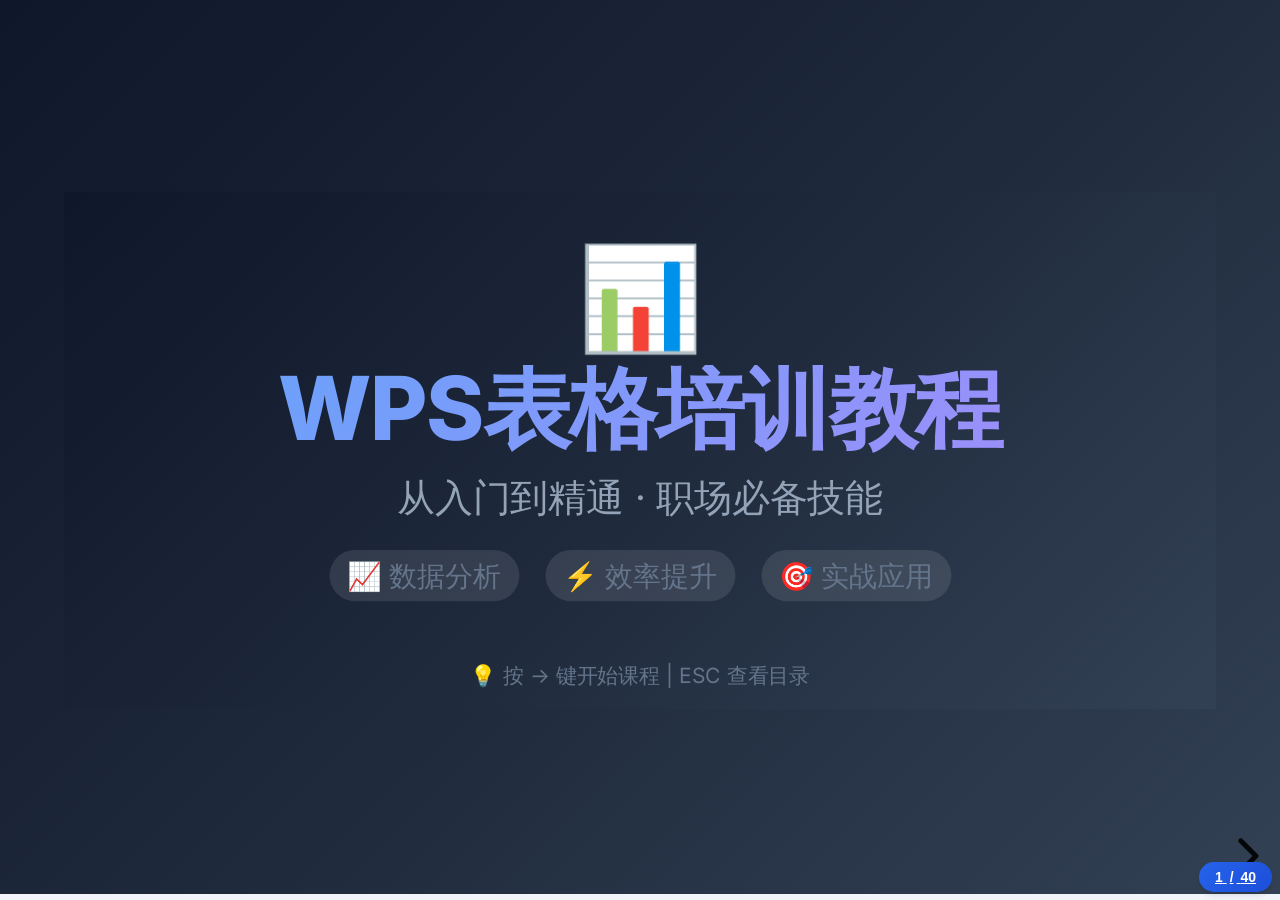
<file: index.html>
<!DOCTYPE html>
<html lang="zh-CN">
<head>
    <meta charset="UTF-8">
    <meta name="viewport" content="width=device-width, initial-scale=1.0">
    <title>WPS表格从入门到精通 | 专业培训教程</title>
    <link rel="stylesheet" href="lib/fonts/fonts.css">
    <link rel="stylesheet" href="lib/reveal.js/reveal.css">
    <link rel="stylesheet" href="css/custom.css">
    <link rel="stylesheet" href="lib/highlight.js/default.min.css">
</head>
<body>
    <div class="reveal">
        <div class="slides">
            
            <!-- 封面 -->
            <section class="cover-slide" data-background="linear-gradient(135deg, #0F172A 0%, #1E293B 50%, #334155 100%)">
                <div style="margin-top: 60px;">
                    <div style="font-size: 4em; margin-bottom: 20px;">📊</div>
                    <h1>WPS表格培训教程</h1>
                    <h3>从入门到精通 · 职场必备技能</h3>
                    <p style="margin-top: 40px; font-size: 1.1em;">
                        <span style="background: rgba(255,255,255,0.1); padding: 10px 20px; border-radius: 30px; margin: 0 10px;">📈 数据分析</span>
                        <span style="background: rgba(255,255,255,0.1); padding: 10px 20px; border-radius: 30px; margin: 0 10px;">⚡ 效率提升</span>
                        <span style="background: rgba(255,255,255,0.1); padding: 10px 20px; border-radius: 30px; margin: 0 10px;">🎯 实战应用</span>
                    </p>
                    <p style="margin-top: 60px; color: #64748B;">
                        <small>💡 按 → 键开始课程 | ESC 查看目录</small>
                    </p>
                </div>
            </section>

            <!-- 课程导航 -->
            <section>
                <h2>📚 课程大纲</h2>
                <div style="display: grid; grid-template-columns: 1fr 1fr; gap: 20px; margin-top: 30px;">
                    <div class="exercise-card" style="margin: 0;">
                        <div style="display: flex; align-items: center; gap: 15px;">
                            <div style="width: 50px; height: 50px; background: var(--primary-gradient); border-radius: 12px; display: flex; align-items: center; justify-content: center; color: white; font-size: 1.5em; font-weight: 700;">01</div>
                            <div>
                                <h4 style="margin: 0; color: var(--text-primary);">常用公式讲解</h4>
                                <p style="margin: 5px 0 0 0; font-size: 0.85em; color: var(--text-secondary);">SUM、IF、VLOOKUP等核心函数</p>
                            </div>
                        </div>
                    </div>
                    <div class="exercise-card" style="margin: 0;">
                        <div style="display: flex; align-items: center; gap: 15px;">
                            <div style="width: 50px; height: 50px; background: var(--success-gradient); border-radius: 12px; display: flex; align-items: center; justify-content: center; color: white; font-size: 1.5em; font-weight: 700;">02</div>
                            <div>
                                <h4 style="margin: 0; color: var(--text-primary);">数组应用</h4>
                                <p style="margin: 5px 0 0 0; font-size: 0.85em; color: var(--text-secondary);">高级计算与数据处理</p>
                            </div>
                        </div>
                    </div>
                    <div class="exercise-card" style="margin: 0;">
                        <div style="display: flex; align-items: center; gap: 15px;">
                            <div style="width: 50px; height: 50px; background: var(--accent-gradient); border-radius: 12px; display: flex; align-items: center; justify-content: center; color: white; font-size: 1.5em; font-weight: 700;">03</div>
                            <div>
                                <h4 style="margin: 0; color: var(--text-primary);">快捷键大全</h4>
                                <p style="margin: 5px 0 0 0; font-size: 0.85em; color: var(--text-secondary);">提升10倍工作效率</p>
                            </div>
                        </div>
                    </div>
                    <div class="exercise-card" style="margin: 0;">
                        <div style="display: flex; align-items: center; gap: 15px;">
                            <div style="width: 50px; height: 50px; background: linear-gradient(135deg, #8B5CF6 0%, #7C3AED 100%); border-radius: 12px; display: flex; align-items: center; justify-content: center; color: white; font-size: 1.5em; font-weight: 700;">04</div>
                            <div>
                                <h4 style="margin: 0; color: var(--text-primary);">进阶技巧</h4>
                                <p style="margin: 5px 0 0 0; font-size: 0.85em; color: var(--text-secondary);">数据透视、条件格式、分列、导入数据</p>
                            </div>
                        </div>
                    </div>
                </div>
                <div class="exercise-card" style="margin-top: 20px;">
                    <div style="display: flex; align-items: center; gap: 15px;">
                        <div style="width: 50px; height: 50px; background: linear-gradient(135deg, #EC4899 0%, #DB2777 100%); border-radius: 12px; display: flex; align-items: center; justify-content: center; color: white; font-size: 1.5em; font-weight: 700;">05</div>
                        <div>
                            <h4 style="margin: 0; color: var(--text-primary);">实战练习</h4>
                            <p style="margin: 5px 0 0 0; font-size: 0.85em; color: var(--text-secondary);">7个基础/高级案例 + 人力资源综合实战（140人数据分析）</p>
                        </div>
                    </div>
                </div>
            </section>

            <!-- Excel图灵完备性介绍 -->
            <section>
                <h2>🧠 Excel 的无限可能</h2>
                <div style="display: grid; grid-template-columns: 1fr 1fr; gap: 30px; margin-top: 30px;">
                    <div class="exercise-card" style="margin: 0; text-align: left;">
                        <div style="font-size: 2.5em; margin-bottom: 15px;">🔬</div>
                        <h3 style="color: var(--text-primary); margin-bottom: 10px;">图灵完备</h3>
                        <p style="font-size: 0.9em; color: var(--text-secondary); line-height: 1.6;">
                            Excel 是一门<strong>图灵完备</strong>的编程语言，理论上可以实现任何可计算问题。
                        </p>
                    </div>
                    <div class="exercise-card" style="margin: 0; text-align: left;">
                        <div style="font-size: 2.5em; margin-bottom: 15px;">🎮</div>
                        <h3 style="color: var(--text-primary); margin-bottom: 10px;">模拟任意软件</h3>
                        <p style="font-size: 0.9em; color: var(--text-secondary); line-height: 1.6;">
                            从简单计算器到复杂游戏，Excel 都能模拟实现。
                        </p>
                    </div>
                </div>
                <div style="margin-top: 30px;">
                    <div class="exercise-card" style="background: linear-gradient(135deg, #1E293B 0%, #334155 100%); color: white;">
                        <h3 style="color: white; margin-bottom: 20px;">✨ 核心能力</h3>
                        <div style="display: grid; grid-template-columns: repeat(4, 1fr); gap: 20px; text-align: center;">
                            <div>
                                <div style="font-size: 2em; margin-bottom: 10px;">🔄</div>
                                <strong>循环</strong>
                                <p style="font-size: 0.8em; opacity: 0.8; margin-top: 5px;">通过迭代公式实现</p>
                            </div>
                            <div>
                                <div style="font-size: 2em; margin-bottom: 10px;">🔀</div>
                                <strong>分支</strong>
                                <p style="font-size: 0.8em; opacity: 0.8; margin-top: 5px;">IF/SWITCH 逻辑判断</p>
                            </div>
                            <div>
                                <div style="font-size: 2em; margin-bottom: 10px;">💾</div>
                                <strong>无限存储</strong>
                                <p style="font-size: 0.8em; opacity: 0.8; margin-top: 5px;">百万行数据容量</p>
                            </div>
                            <div>
                                <div style="font-size: 2em; margin-bottom: 10px;">📊</div>
                                <strong>状态存储</strong>
                                <p style="font-size: 0.8em; opacity: 0.8; margin-top: 5px;">单元格即变量</p>
                            </div>
                        </div>
                    </div>
                </div>
                <div class="highlight-box info" style="margin-top: 25px;">
                    <strong>💡 你知道吗？</strong>有人用 Excel 做出了 3D 引擎、机器学习模型，甚至是完整的操作系统模拟器！
                </div>
            </section>

            <!-- 第1章标题 -->
            <section class="chapter-slide" data-background="linear-gradient(135deg, #2563EB 0%, #1D4ED8 100%)">
                <div style="text-align: center;">
                    <div style="font-size: 5em; margin-bottom: 30px;">🧮</div>
                    <h2>第1章</h2>
                    <h1 style="font-size: 2.5em; margin: 20px 0;">常用公式讲解</h1>
                    <p>掌握WPS表格中最实用的函数</p>
                    <div style="margin-top: 40px; display: flex; justify-content: center; gap: 20px;">
                        <span style="background: rgba(255,255,255,0.2); padding: 10px 20px; border-radius: 20px;">🔢 数学函数</span>
                        <span style="background: rgba(255,255,255,0.2); padding: 10px 20px; border-radius: 20px;">🔍 查找函数</span>
                        <span style="background: rgba(255,255,255,0.2); padding: 10px 20px; border-radius: 20px;">📝 文本函数</span>
                    </div>
                </div>
            </section>

            <!-- SUM函数 -->
            <section class="formula-slide">
                <div class="formula-left">
                    <h3>🔢 SUM函数 - 求和计算</h3>
                    <div class="formula-syntax">=SUM(数值1, [数值2], ...)</div>
                    <div class="formula-params">
                        <h4>📋 参数说明</h4>
                        <div class="param-item">
                            <span class="param-name">数值1</span>
                            <span class="param-desc">要求和的第一个数值或单元格区域</span>
                        </div>
                        <div class="param-item">
                            <span class="param-name">数值2</span>
                            <span class="param-desc">（可选）其他要相加的数值或区域，最多255个</span>
                        </div>
                    </div>
                    <div class="scenario-box">
                        <h4>应用场景</h4>
                        <p style="margin: 0; font-size: 0.9em;">计算销售总额、工资合计、库存总量等需要累加数值的场景。</p>
                    </div>
                    <div class="highlight-box info" style="margin-top: 15px;">
                        <strong>💡 小贴士：</strong>可以直接选中单元格区域，如 =SUM(A1:A10)
                    </div>
                </div>
                <div class="formula-right">
                    <h4 style="margin-bottom: 20px; color: var(--text-secondary);">🎬 动画演示</h4>
                    <div class="calculation-flow">
                        <div class="fragment" data-fragment-index="0">
                            <table class="excel-table">
                                <tr><th class="row-header"></th><th class="col-header">A</th><th class="col-header">B</th></tr>
                                <tr><td class="row-header">1</td><td class="cell header">产品</td><td class="cell header">销售额</td></tr>
                                <tr><td class="row-header">2</td><td class="cell">产品A</td><td class="cell highlight-yellow">¥8,500</td></tr>
                                <tr><td class="row-header">3</td><td class="cell">产品B</td><td class="cell highlight-yellow">¥12,300</td></tr>
                                <tr><td class="row-header">4</td><td class="cell">产品C</td><td class="cell highlight-yellow">¥6,800</td></tr>
                                <tr><td class="row-header">5</td><td class="cell">产品D</td><td class="cell highlight-yellow">¥15,200</td></tr>
                            </table>
                            <div style="margin-top: 15px; font-family: 'JetBrains Mono'; background: var(--bg-tertiary); padding: 10px; border-radius: 8px;">=SUM(B2:B5)</div>
                        </div>
                        <div class="fragment arrow" data-fragment-index="1">⬇️</div>
                        <div class="fragment calc-step" data-fragment-index="2">
                            <div class="sum-process">
                                <span class="number">8500</span><span class="operator">+</span>
                                <span class="number">12300</span><span class="operator">+</span>
                                <span class="number">6800</span><span class="operator">+</span>
                                <span class="number">15200</span>
                            </div>
                        </div>
                        <div class="fragment arrow" data-fragment-index="3">⬇️</div>
                        <div class="fragment" data-fragment-index="4">
                            <div class="final-result">💰 总销售额 = ¥42,800</div>
                        </div>
                    </div>
                </div>
            </section>

            <!-- AVERAGE函数 -->
            <section class="formula-slide">
                <div class="formula-left">
                    <h3>📊 AVERAGE函数 - 平均值计算</h3>
                    <div class="formula-syntax">=AVERAGE(数值1, [数值2], ...)</div>
                    <div class="formula-params">
                        <h4>📋 参数说明</h4>
                        <div class="param-item">
                            <span class="param-name">数值1</span>
                            <span class="param-desc">要计算平均值的第一个数值或单元格区域</span>
                        </div>
                        <div class="param-item">
                            <span class="param-name">数值2</span>
                            <span class="param-desc">（可选）其他要计算的数值或区域</span>
                        </div>
                    </div>
                    <div class="scenario-box">
                        <h4>应用场景</h4>
                        <p style="margin: 0; font-size: 0.9em;">计算平均成绩、平均销售额、平均库存周转天数等。</p>
                    </div>
                    <div class="highlight-box success" style="margin-top: 15px;">
                        <strong>✅ 注意：</strong>自动忽略空单元格和文本，只计算数值
                    </div>
                </div>
                <div class="formula-right">
                    <h4 style="margin-bottom: 20px; color: var(--text-secondary);">🎬 动画演示</h4>
                    <div class="calculation-flow">
                        <div class="fragment" data-fragment-index="0">
                            <table class="excel-table">
                                <tr><th class="row-header"></th><th class="col-header">A</th><th class="col-header">B</th></tr>
                                <tr><td class="row-header">1</td><td class="cell header">员工</td><td class="cell header">业绩</td></tr>
                                <tr><td class="row-header">2</td><td class="cell">张三</td><td class="cell highlight-yellow">85</td></tr>
                                <tr><td class="row-header">3</td><td class="cell">李四</td><td class="cell highlight-yellow">92</td></tr>
                                <tr><td class="row-header">4</td><td class="cell">王五</td><td class="cell highlight-yellow">78</td></tr>
                                <tr><td class="row-header">5</td><td class="cell">赵六</td><td class="cell highlight-yellow">96</td></tr>
                            </table>
                            <div style="margin-top: 15px; font-family: 'JetBrains Mono'; background: var(--bg-tertiary); padding: 10px; border-radius: 8px;">=AVERAGE(B2:B5)</div>
                        </div>
                        <div class="fragment arrow" data-fragment-index="1">⬇️</div>
                        <div class="fragment calc-step" data-fragment-index="2">
                            <div class="average-process">
                                <div class="step">
                                    <span class="label">求和：</span>
                                    <span class="calc">85 + 92 + 78 + 96 = 351</span>
                                </div>
                                <div class="step">
                                    <span class="label">计数：</span>
                                    <span class="calc">4 个数值</span>
                                </div>
                            </div>
                        </div>
                        <div class="fragment arrow" data-fragment-index="3">⬇️</div>
                        <div class="fragment" data-fragment-index="4">
                            <div class="final-result">📈 平均业绩 = 87.75 分</div>
                        </div>
                    </div>
                </div>
            </section>

            <!-- MAX/MIN函数 -->
            <section>
                <h2>🔝 MAX / MIN 函数</h2>
                <p style="color: var(--text-secondary);">快速找出数据中的最大值和最小值</p>
                
                <div class="two-column" style="margin-top: 30px;">
                    <div class="left-col">
                        <div class="formula-box" style="background: linear-gradient(135deg, #10B981 0%, #059669 100%);">
                            =MAX(数值范围)
                        </div>
                        <div class="highlight-box success">
                            <strong>🎯 MAX：</strong>返回一组数值中的最大值
                        </div>
                        <div class="formula-box" style="background: linear-gradient(135deg, #EF4444 0%, #DC2626 100%);">
                            =MIN(数值范围)
                        </div>
                        <div class="highlight-box" style="border-left-color: #EF4444; background: linear-gradient(135deg, #FEE2E2 0%, #FECACA 100%);">
                            <strong>🎯 MIN：</strong>返回一组数值中的最小值
                        </div>
                    </div>
                    <div class="right-col">
                        <div class="demo-container">
                            <h4 style="margin-bottom: 20px;">📊 销售数据分析</h4>
                            <table class="excel-table" style="width: 100%;">
                                <tr><th>月份</th><th>销售额</th></tr>
                                <tr><td>1月</td><td>¥45,000</td></tr>
                                <tr><td>2月</td><td class="highlight-green">¥68,000</td></tr>
                                <tr><td>3月</td><td>¥52,000</td></tr>
                                <tr><td>4月</td><td class="highlight-red">¥38,000</td></tr>
                                <tr><td>5月</td><td>¥55,000</td></tr>
                            </table>
                            <div style="margin-top: 20px; display: flex; gap: 15px; justify-content: center;">
                                <div style="background: #D1FAE5; padding: 10px 20px; border-radius: 20px; color: #065F46;">
                                    <strong>MAX = ¥68,000</strong>
                                </div>
                                <div style="background: #FEE2E2; padding: 10px 20px; border-radius: 20px; color: #991B1B;">
                                    <strong>MIN = ¥38,000</strong>
                                </div>
                            </div>
                        </div>
                    </div>
                </div>
            </section>

            <!-- IF函数详解 -->
            <section class="formula-slide">
                <div class="formula-left">
                    <h3>🔀 IF函数 - 条件判断</h3>
                    <div class="formula-syntax">=IF(条件, 条件为真时返回值, 条件为假时返回值)</div>
                    <div class="formula-params">
                        <h4>📋 参数说明</h4>
                        <div class="param-item">
                            <span class="param-name">条件</span>
                            <span class="param-desc">要判断的逻辑表达式，结果为TRUE或FALSE</span>
                        </div>
                        <div class="param-item">
                            <span class="param-name">真值</span>
                            <span class="param-desc">条件为TRUE时返回的结果</span>
                        </div>
                        <div class="param-item">
                            <span class="param-name">假值</span>
                            <span class="param-desc">条件为FALSE时返回的结果</span>
                        </div>
                    </div>
                    <div class="scenario-box">
                        <h4>应用场景</h4>
                        <p style="margin: 0; font-size: 0.9em;">成绩等级评定、销售达标判断、库存预警、费用报销审核等。</p>
                    </div>
                </div>
                <div class="formula-right">
                    <h4 style="margin-bottom: 20px; color: var(--text-secondary);">🎬 成绩等级判定</h4>
                    <div class="calculation-flow">
                        <div class="fragment" data-fragment-index="0">
                            <div style="background: var(--bg-tertiary); padding: 15px; border-radius: 10px; margin-bottom: 15px;">
                                <code style="font-size: 0.9em;">=IF(B2>=60, "及格", "不及格")</code>
                            </div>
                            <table class="excel-table">
                                <tr><th>学生</th><th>分数</th><th>结果</th></tr>
                                <tr><td>张三</td><td class="highlight-green">85</td><td>?</td></tr>
                            </table>
                        </div>
                        <div class="fragment arrow" data-fragment-index="1">⬇️</div>
                        <div class="fragment calc-step" data-fragment-index="2">
                            <div class="condition-check">
                                <span class="condition">85 >= 60</span>
                                <span style="font-size: 1.5em;">→</span>
                                <span class="check-result pass">✓ TRUE</span>
                            </div>
                        </div>
                        <div class="fragment arrow" data-fragment-index="3">⬇️</div>
                        <div class="fragment" data-fragment-index="4">
                            <div class="final-result" style="background: var(--success-gradient);">🎉 结果：及格</div>
                        </div>
                    </div>
                </div>
            </section>

            <!-- IF嵌套 -->
            <section>
                <h2>🔀 IF函数嵌套</h2>
                <p style="color: var(--text-secondary);">多条件判断，实现复杂逻辑</p>
                
                <div class="demo-container" style="margin-top: 30px;">
                    <h4>📊 成绩等级评定系统</h4>
                    <div style="display: flex; gap: 30px; align-items: flex-start;">
                        <div style="flex: 1;">
                            <div class="formula-box" style="font-size: 0.85em; line-height: 1.6;">
                                =IF(B2>=90, "优秀",<br>
                                &nbsp;&nbsp;IF(B2>=80, "良好",<br>
                                &nbsp;&nbsp;&nbsp;&nbsp;IF(B2>=60, "及格", "不及格")))
                            </div>
                            <div style="margin-top: 20px;">
                                <div style="display: flex; align-items: center; gap: 10px; margin: 8px 0;">
                                    <span style="background: #10B981; color: white; padding: 5px 15px; border-radius: 15px; font-size: 0.8em;">≥90</span>
                                    <span>优秀</span>
                                </div>
                                <div style="display: flex; align-items: center; gap: 10px; margin: 8px 0;">
                                    <span style="background: #3B82F6; color: white; padding: 5px 15px; border-radius: 15px; font-size: 0.8em;">80-89</span>
                                    <span>良好</span>
                                </div>
                                <div style="display: flex; align-items: center; gap: 10px; margin: 8px 0;">
                                    <span style="background: #F59E0B; color: white; padding: 5px 15px; border-radius: 15px; font-size: 0.8em;">60-79</span>
                                    <span>及格</span>
                                </div>
                                <div style="display: flex; align-items: center; gap: 10px; margin: 8px 0;">
                                    <span style="background: #EF4444; color: white; padding: 5px 15px; border-radius: 15px; font-size: 0.8em;"><60</span>
                                    <span>不及格</span>
                                </div>
                            </div>
                        </div>
                        <div style="flex: 1;">
                            <table class="excel-table" style="width: 100%;">
                                <tr><th>学生</th><th>分数</th><th>等级</th></tr>
                                <tr><td>张三</td><td>95</td><td style="background: #D1FAE5; color: #065F46; font-weight: 600;">优秀</td></tr>
                                <tr><td>李四</td><td>82</td><td style="background: #DBEAFE; color: #1E40AF; font-weight: 600;">良好</td></tr>
                                <tr><td>王五</td><td>67</td><td style="background: #FEF3C7; color: #92400E; font-weight: 600;">及格</td></tr>
                                <tr><td>赵六</td><td>45</td><td style="background: #FEE2E2; color: #991B1B; font-weight: 600;">不及格</td></tr>
                            </table>
                        </div>
                    </div>
                </div>
                <div class="highlight-box info" style="margin-top: 20px;">
                    <strong>💡 新函数推荐：</strong>WPS/Excel 2019+ 支持 IFS 函数，可以更简洁地写多条件判断：
                    <code>=IFS(B2>=90,"优秀",B2>=80,"良好",B2>=60,"及格",TRUE,"不及格")</code>
                </div>
            </section>

            <!-- VLOOKUP函数 -->
            <section class="formula-slide">
                <div class="formula-left">
                    <h3>🔍 VLOOKUP函数 - 垂直查找</h3>
                    <div class="formula-syntax" style="font-size: 0.9em;">=VLOOKUP(查找值, 查找区域, 返回列序号, [精确匹配])</div>
                    <div class="formula-params">
                        <h4>📋 参数说明</h4>
                        <div class="param-item">
                            <span class="param-name">查找值</span>
                            <span class="param-desc">要在第一列查找的内容</span>
                        </div>
                        <div class="param-item">
                            <span class="param-name">查找区域</span>
                            <span class="param-desc">包含查找值和返回值的数据表</span>
                        </div>
                        <div class="param-item">
                            <span class="param-name">返回列</span>
                            <span class="param-desc">要返回的数据在第几列（从1开始）</span>
                        </div>
                        <div class="param-item">
                            <span class="param-name">精确匹配</span>
                            <span class="param-desc">FALSE=精确匹配，TRUE=近似匹配</span>
                        </div>
                    </div>
                    <div class="scenario-box">
                        <h4>应用场景</h4>
                        <p style="margin: 0; font-size: 0.9em;">根据员工编号查姓名、根据商品编码查价格、根据身份证号查信息等。</p>
                    </div>
                </div>
                <div class="formula-right">
                    <h4 style="margin-bottom: 20px; color: var(--text-secondary);">🎬 员工信息查询</h4>
                    <div class="calculation-flow">
                        <div class="fragment" data-fragment-index="0">
                            <table class="excel-table" style="font-size: 0.75em;">
                                <tr><th>工号</th><th>姓名</th><th>部门</th><th>工资</th></tr>
                                <tr><td class="highlight-yellow">A001</td><td>张三</td><td>销售</td><td>8500</td></tr>
                                <tr><td>A002</td><td>李四</td><td>技术</td><td>12000</td></tr>
                                <tr><td>A003</td><td>王五</td><td>人事</td><td>6800</td></tr>
                            </table>
                            <div style="margin-top: 15px; background: var(--bg-tertiary); padding: 10px; border-radius: 8px;">
                                <div style="font-size: 0.85em; color: var(--text-secondary); margin-bottom: 5px;">查找：A001 的工资</div>
                                <code style="font-size: 0.8em;">=VLOOKUP("A001", A2:D4, 4, FALSE)</code>
                            </div>
                        </div>
                        <div class="fragment arrow" data-fragment-index="1">⬇️</div>
                        <div class="fragment calc-step" data-fragment-index="2">
                            <div style="text-align: left; font-size: 0.9em;">
                                <div style="margin: 5px 0;">1️⃣ 在第1列找 "A001" → 找到第1行</div>
                                <div style="margin: 5px 0;">2️⃣ 返回第4列的数据 → 工资列</div>
                            </div>
                        </div>
                        <div class="fragment arrow" data-fragment-index="3">⬇️</div>
                        <div class="fragment" data-fragment-index="4">
                            <div class="final-result">💰 结果：¥8,500</div>
                        </div>
                    </div>
                </div>
            </section>

            <!-- 文本函数 -->
            <section>
                <h2>📝 文本处理函数</h2>
                <p style="color: var(--text-secondary);">字符串提取与合并</p>
                
                <div style="display: grid; grid-template-columns: 1fr 1fr; gap: 20px; margin-top: 30px;">
                    <div class="demo-container" style="margin: 0;">
                        <h4>✂️ 文本提取三兄弟</h4>
                        <div style="margin: 15px 0;">
                            <div class="formula-box" style="font-size: 0.9em; margin: 10px 0;">=LEFT("WPS表格", 3)</div>
                            <div style="text-align: center; margin: 10px 0;">
                                <span style="font-family: monospace; font-size: 1.2em;">
                                    <span style="background: #DBEAFE; padding: 5px;">WPS</span><span style="color: #94A3B8;">表格</span>
                                </span>
                                <span style="margin-left: 15px; color: #10B981; font-weight: 600;">→ "WPS"</span>
                            </div>
                            <p style="font-size: 0.85em; color: var(--text-muted);">从左侧提取3个字符</p>
                        </div>
                        <div style="margin: 15px 0;">
                            <div class="formula-box" style="font-size: 0.9em; margin: 10px 0; background: linear-gradient(135deg, #8B5CF6 0%, #7C3AED 100%);">=RIGHT("WPS表格", 2)</div>
                            <div style="text-align: center; margin: 10px 0;">
                                <span style="font-family: monospace; font-size: 1.2em;">
                                    <span style="color: #94A3B8;">WPS</span><span style="background: #DDD6FE; padding: 5px;">表格</span>
                                </span>
                                <span style="margin-left: 15px; color: #10B981; font-weight: 600;">→ "表格"</span>
                            </div>
                            <p style="font-size: 0.85em; color: var(--text-muted);">从右侧提取2个字符</p>
                        </div>
                    </div>
                    <div class="demo-container" style="margin: 0;">
                        <h4>🔗 文本合并</h4>
                        <div class="formula-box" style="font-size: 0.85em; margin: 15px 0;">=CONCAT(A2, "-", B2)</div>
                        <table class="excel-table" style="margin: 15px 0; width: 100%;">
                            <tr><th>省份</th><th>城市</th><th>结果</th></tr>
                            <tr><td>广东</td><td>深圳</td><td style="background: #DBEAFE; font-weight: 600;">广东-深圳</td></tr>
                            <tr><td>浙江</td><td>杭州</td><td style="background: #DBEAFE; font-weight: 600;">浙江-杭州</td></tr>
                        </table>
                        <div class="highlight-box info" style="margin-top: 15px;">
                            <strong>💡 新函数：</strong>TEXTJOIN 可以合并多个单元格并添加分隔符
                        </div>
                    </div>
                </div>
            </section>

            <!-- 日期函数 -->
            <section>
                <h2>📅 日期时间函数</h2>
                <p style="color: var(--text-secondary);">时间计算与日期处理</p>
                
                <div class="two-column" style="margin-top: 30px;">
                    <div class="left-col">
                        <div class="demo-container">
                            <h4>🕐 常用日期函数</h4>
                            <div style="margin: 15px 0;">
                                <div style="display: flex; justify-content: space-between; align-items: center; padding: 12px; background: var(--bg-secondary); border-radius: 8px; margin: 8px 0;">
                                    <code style="background: none; border: none;">=TODAY()</code>
                                    <span style="color: var(--text-secondary); font-size: 0.9em;">返回当前日期</span>
                                </div>
                                <div style="display: flex; justify-content: space-between; align-items: center; padding: 12px; background: var(--bg-secondary); border-radius: 8px; margin: 8px 0;">
                                    <code style="background: none; border: none;">=NOW()</code>
                                    <span style="color: var(--text-secondary); font-size: 0.9em;">返回当前日期时间</span>
                                </div>
                                <div style="display: flex; justify-content: space-between; align-items: center; padding: 12px; background: var(--bg-secondary); border-radius: 8px; margin: 8px 0;">
                                    <code style="background: none; border: none;">=YEAR(日期)</code>
                                    <span style="color: var(--text-secondary); font-size: 0.9em;">提取年份</span>
                                </div>
                                <div style="display: flex; justify-content: space-between; align-items: center; padding: 12px; background: var(--bg-secondary); border-radius: 8px; margin: 8px 0;">
                                    <code style="background: none; border: none;">=MONTH(日期)</code>
                                    <span style="color: var(--text-secondary); font-size: 0.9em;">提取月份</span>
                                </div>
                            </div>
                        </div>
                    </div>
                    <div class="right-col">
                        <div class="demo-container">
                            <h4>📊 日期差计算</h4>
                            <div class="formula-box" style="font-size: 0.9em;">=DATEDIF(开始日期, 结束日期, 单位)</div>
                            <table class="excel-table" style="margin: 20px 0; width: 100%;">
                                <tr><th>单位</th><th>含义</th><th>示例结果</th></tr>
                                <tr><td><code>"Y"</code></td><td>年数差</td><td>2</td></tr>
                                <tr><td><code>"M"</code></td><td>月数差</td><td>28</td></tr>
                                <tr><td><code>"D"</code></td><td>天数差</td><td>850</td></tr>
                            </table>
                            <div class="scenario-box" style="margin-top: 15px;">
                                <h4>应用场景</h4>
                                <p style="margin: 0; font-size: 0.85em;">计算员工工龄、项目周期、合同剩余天数等</p>
                            </div>
                        </div>
                    </div>
                </div>
            </section>

            <!-- 新增函数 -->
            <section>
                <h2>✨ 新增实用函数</h2>
                <p style="color: var(--text-secondary);">WPS/Excel 2019+ 版本支持</p>
                
                <div style="display: grid; grid-template-columns: 1fr 1fr; gap: 20px; margin-top: 30px;">
                    <div class="exercise-card" style="margin: 0;">
                        <div style="display: flex; align-items: center; gap: 10px; margin-bottom: 15px;">
                            <span style="background: var(--success-gradient); color: white; padding: 5px 12px; border-radius: 15px; font-size: 0.75em; font-weight: 700;">NEW</span>
                            <h4 style="margin: 0;">IFS 函数</h4>
                        </div>
                        <div class="formula-box" style="font-size: 0.8em; margin: 10px 0;">=IFS(条件1, 值1, 条件2, 值2, ...)</div>
                        <p style="font-size: 0.9em; margin: 10px 0;">多条件判断，替代复杂IF嵌套</p>
                        <div style="background: var(--bg-secondary); padding: 10px; border-radius: 8px; font-size: 0.8em;">
                            比 IF嵌套 更易读、更易维护
                        </div>
                    </div>
                    <div class="exercise-card" style="margin: 0;">
                        <div style="display: flex; align-items: center; gap: 10px; margin-bottom: 15px;">
                            <span style="background: var(--success-gradient); color: white; padding: 5px 12px; border-radius: 15px; font-size: 0.75em; font-weight: 700;">NEW</span>
                            <h4 style="margin: 0;">SUMIFS 函数</h4>
                        </div>
                        <div class="formula-box" style="font-size: 0.8em; margin: 10px 0;">=SUMIFS(求和区域, 条件区域1, 条件1, ...)</div>
                        <p style="font-size: 0.9em; margin: 10px 0;">多条件求和，数据汇总利器</p>
                        <div style="background: var(--bg-secondary); padding: 10px; border-radius: 8px; font-size: 0.8em;">
                            支持多个条件同时筛选后求和
                        </div>
                    </div>
                    <div class="exercise-card" style="margin: 0;">
                        <div style="display: flex; align-items: center; gap: 10px; margin-bottom: 15px;">
                            <span style="background: var(--success-gradient); color: white; padding: 5px 12px; border-radius: 15px; font-size: 0.75em; font-weight: 700;">NEW</span>
                            <h4 style="margin: 0;">COUNTIFS 函数</h4>
                        </div>
                        <div class="formula-box" style="font-size: 0.8em; margin: 10px 0;">=COUNTIFS(条件区域1, 条件1, ...)</div>
                        <p style="font-size: 0.9em; margin: 10px 0;">多条件计数，统计神器</p>
                        <div style="background: var(--bg-secondary); padding: 10px; border-radius: 8px; font-size: 0.8em;">
                            统计满足多个条件的记录数
                        </div>
                    </div>
                    <div class="exercise-card" style="margin: 0;">
                        <div style="display: flex; align-items: center; gap: 10px; margin-bottom: 15px;">
                            <span style="background: var(--success-gradient); color: white; padding: 5px 12px; border-radius: 15px; font-size: 0.75em; font-weight: 700;">NEW</span>
                            <h4 style="margin: 0;">TEXTJOIN 函数</h4>
                        </div>
                        <div class="formula-box" style="font-size: 0.8em; margin: 10px 0;">=TEXTJOIN(分隔符, 忽略空值, 文本区域)</div>
                        <p style="font-size: 0.9em; margin: 10px 0;">智能合并多个文本</p>
                        <div style="background: var(--bg-secondary); padding: 10px; border-radius: 8px; font-size: 0.8em;">
                            自动添加分隔符，可忽略空单元格
                        </div>
                    </div>
                </div>
            </section>

            <!-- 第2章标题 -->
            <section class="chapter-slide" data-background="linear-gradient(135deg, #10B981 0%, #059669 100%)">
                <div style="text-align: center;">
                    <div style="font-size: 5em; margin-bottom: 30px;">🎯</div>
                    <h2>第2章</h2>
                    <h1 style="font-size: 2.5em; margin: 20px 0;">数组应用</h1>
                    <p>高级计算与数据处理技巧</p>
                    <div style="margin-top: 40px; display: flex; justify-content: center; gap: 20px;">
                        <span style="background: rgba(255,255,255,0.2); padding: 10px 20px; border-radius: 20px;">⚡ 高效计算</span>
                        <span style="background: rgba(255,255,255,0.2); padding: 10px 20px; border-radius: 20px;">🔢 批量处理</span>
                    </div>
                </div>
            </section>

            <!-- 数组公式 -->
            <section>
                <h2>🔢 什么是数组公式？</h2>
                <p style="color: var(--text-secondary);">一次计算，批量处理</p>
                
                <div class="two-column" style="margin-top: 40px;">
                    <div class="left-col">
                        <div class="demo-container">
                            <h4>📊 普通公式 vs 数组公式</h4>
                            <div style="margin: 20px 0;">
                                <div style="background: #FEE2E2; padding: 15px; border-radius: 10px; margin: 10px 0;">
                                    <div style="font-weight: 600; color: #991B1B; margin-bottom: 8px;">❌ 普通公式（低效）</div>
                                    <code style="font-size: 0.85em;">=A1*B1</code>
                                    <p style="margin: 8px 0 0 0; font-size: 0.85em;">每个单元格单独计算，需要拖拽填充</p>
                                </div>
                                <div style="text-align: center; font-size: 1.5em; color: var(--text-muted);">⬇️</div>
                                <div style="background: #D1FAE5; padding: 15px; border-radius: 10px; margin: 10px 0;">
                                    <div style="font-weight: 600; color: #065F46; margin-bottom: 8px;">✅ 数组公式（高效）</div>
                                    <code style="font-size: 0.85em;">=A1:A10*B1:B10</code>
                                    <p style="margin: 8px 0 0 0; font-size: 0.85em;">一次计算整个区域，自动填充结果</p>
                                </div>
                            </div>
                        </div>
                    </div>
                    <div class="right-col">
                        <div class="highlight-box success" style="margin-bottom: 20px;">
                            <strong>✨ 数组公式优势</strong>
                            <ul style="margin: 10px 0; font-size: 0.9em;">
                                <li>计算速度更快</li>
                                <li>公式更简洁</li>
                                <li>减少出错概率</li>
                                <li>内存占用更少</li>
                            </ul>
                        </div>
                        <div class="scenario-box">
                            <h4>应用场景</h4>
                            <ul style="margin: 10px 0; font-size: 0.9em;">
                                <li>批量计算销售额（单价×数量）</li>
                                <li>多条件加权求和</li>
                                <li>复杂的数据转换</li>
                            </ul>
                        </div>
                    </div>
                </div>
            </section>

            <!-- SUMPRODUCT函数 -->
            <section class="formula-slide">
                <div class="formula-left">
                    <h3>🧮 SUMPRODUCT函数</h3>
                    <div class="formula-syntax">=SUMPRODUCT(数组1, 数组2, ...)</div>
                    <div class="formula-params">
                        <h4>📋 功能说明</h4>
                        <p style="font-size: 0.9em;">先对数组进行乘法运算，再对结果求和。支持多组数组相乘后累加。</p>
                    </div>
                    <div class="scenario-box">
                        <h4>经典应用：加权求和</h4>
                        <p style="margin: 0; font-size: 0.9em;">计算加权平均分、加权销售额、综合评分等。</p>
                    </div>
                    <div class="highlight-box info" style="margin-top: 15px;">
                        <strong>💡 公式原理：</strong><br>
                        SUMPRODUCT = Σ(数组1[i] × 数组2[i])
                    </div>
                </div>
                <div class="formula-right">
                    <h4 style="margin-bottom: 20px; color: var(--text-secondary);">🎬 加权成绩计算</h4>
                    <div class="calculation-flow">
                        <div class="fragment" data-fragment-index="0">
                            <table class="excel-table" style="font-size: 0.8em;">
                                <tr><th>科目</th><th>成绩</th><th>权重</th></tr>
                                <tr><td>数学</td><td class="highlight-yellow">90</td><td class="highlight-green">0.4</td></tr>
                                <tr><td>英语</td><td class="highlight-yellow">85</td><td class="highlight-green">0.3</td></tr>
                                <tr><td>物理</td><td class="highlight-yellow">88</td><td class="highlight-green">0.3</td></tr>
                            </table>
                            <div style="margin-top: 15px; background: var(--bg-tertiary); padding: 10px; border-radius: 8px;">
                                <code style="font-size: 0.85em;">=SUMPRODUCT(B2:B4, C2:C4)</code>
                            </div>
                        </div>
                        <div class="fragment arrow" data-fragment-index="1">⬇️</div>
                        <div class="fragment calc-step" data-fragment-index="2">
                            <div style="font-family: monospace; font-size: 0.9em; line-height: 1.8;">
                                <div>90 × 0.4 = 36</div>
                                <div>85 × 0.3 = 25.5</div>
                                <div>88 × 0.3 = 26.4</div>
                            </div>
                        </div>
                        <div class="fragment arrow" data-fragment-index="3">⬇️</div>
                        <div class="fragment" data-fragment-index="4">
                            <div class="final-result">📊 加权平均分 = 87.9</div>
                        </div>
                    </div>
                </div>
            </section>

            <!-- TRANSPOSE函数 -->
            <section>
                <h2>🔄 TRANSPOSE函数</h2>
                <p style="color: var(--text-secondary);">行列互换，数据转置</p>
                
                <div class="two-column" style="margin-top: 30px;">
                    <div class="left-col">
                        <div class="demo-container">
                            <h4>📝 函数语法</h4>
                            <div class="formula-box">=TRANSPOSE(数据区域)</div>
                            <div class="highlight-box info" style="margin-top: 20px;">
                                <strong>⚠️ 注意：</strong><br>
                                在WPS/Excel中，输入后需要按 <span class="key combo">Ctrl</span>+<span class="key combo">Shift</span>+<span class="key combo">Enter</span> 确认
                            </div>
                        </div>
                    </div>
                    <div class="right-col">
                        <div class="demo-container">
                            <h4>🎬 转置效果</h4>
                            <div style="display: flex; gap: 30px; align-items: center; justify-content: center;">
                                <table class="excel-table" style="font-size: 0.75em;">
                                    <tr><th>姓名</th><th>语文</th><th>数学</th></tr>
                                    <tr><td>张三</td><td>85</td><td>90</td></tr>
                                    <tr><td>李四</td><td>78</td><td>88</td></tr>
                                </table>
                                <div style="font-size: 2em; color: var(--primary-color);">→</div>
                                <table class="excel-table" style="font-size: 0.75em;">
                                    <tr><th>姓名</th><th>张三</th><th>李四</th></tr>
                                    <tr><td>语文</td><td>85</td><td>78</td></tr>
                                    <tr><td>数学</td><td>90</td><td>88</td></tr>
                                </table>
                            </div>
                            <p style="text-align: center; margin-top: 15px; color: var(--text-muted); font-size: 0.9em;">行变列，列变行</p>
                        </div>
                    </div>
                </div>
            </section>

            <!-- 第3章标题 -->
            <section class="chapter-slide" data-background="linear-gradient(135deg, #F59E0B 0%, #D97706 100%)">
                <div style="text-align: center;">
                    <div style="font-size: 5em; margin-bottom: 30px;">⌨️</div>
                    <h2>第3章</h2>
                    <h1 style="font-size: 2.5em; margin: 20px 0;">常用快捷键</h1>
                    <p>提升10倍工作效率的秘诀</p>
                    <div style="margin-top: 40px; display: flex; justify-content: center; gap: 20px;">
                        <span style="background: rgba(255,255,255,0.2); padding: 10px 20px; border-radius: 20px;">⚡ 快速操作</span>
                        <span style="background: rgba(255,255,255,0.2); padding: 10px 20px; border-radius: 20px;">🎯 精准定位</span>
                    </div>
                </div>
            </section>

            <!-- 导航快捷键 -->
            <section>
                <h2>🧭 导航与选择快捷键</h2>
                <p style="color: var(--text-secondary);">快速定位，精准选择</p>
                
                <div style="display: grid; grid-template-columns: 1fr 1fr; gap: 20px; margin-top: 30px;">
                    <div class="exercise-card" style="margin: 0;">
                        <h4 style="display: flex; align-items: center; gap: 10px;">
                            <span style="font-size: 1.5em;">🏠</span> 快速定位
                        </h4>
                        <div style="margin: 15px 0;">
                            <div style="display: flex; justify-content: space-between; align-items: center; padding: 10px; background: var(--bg-secondary); border-radius: 8px; margin: 8px 0;">
                                <span class="key combo">Ctrl</span>+<span class="key combo">Home</span>
                                <span style="font-size: 0.9em; color: var(--text-secondary);">跳到A1单元格</span>
                            </div>
                            <div style="display: flex; justify-content: space-between; align-items: center; padding: 10px; background: var(--bg-secondary); border-radius: 8px; margin: 8px 0;">
                                <span class="key combo">Ctrl</span>+<span class="key combo">End</span>
                                <span style="font-size: 0.9em; color: var(--text-secondary);">跳到最后使用单元格</span>
                            </div>
                            <div style="display: flex; justify-content: space-between; align-items: center; padding: 10px; background: var(--bg-secondary); border-radius: 8px; margin: 8px 0;">
                                <span class="key combo">Ctrl</span>+<span class="key">↑↓←→</span>
                                <span style="font-size: 0.9em; color: var(--text-secondary);">跳到数据边界</span>
                            </div>
                        </div>
                    </div>
                    <div class="exercise-card" style="margin: 0;">
                        <h4 style="display: flex; align-items: center; gap: 10px;">
                            <span style="font-size: 1.5em;">🎯</span> 选择技巧
                        </h4>
                        <div style="margin: 15px 0;">
                            <div style="display: flex; justify-content: space-between; align-items: center; padding: 10px; background: var(--bg-secondary); border-radius: 8px; margin: 8px 0;">
                                <span class="key combo">Ctrl</span>+<span class="key combo">A</span>
                                <span style="font-size: 0.9em; color: var(--text-secondary);">全选</span>
                            </div>
                            <div style="display: flex; justify-content: space-between; align-items: center; padding: 10px; background: var(--bg-secondary); border-radius: 8px; margin: 8px 0;">
                                <span class="key combo">Shift</span>+<span class="key">↑↓←→</span>
                                <span style="font-size: 0.9em; color: var(--text-secondary);">扩展选择</span>
                            </div>
                            <div style="display: flex; justify-content: space-between; align-items: center; padding: 10px; background: var(--bg-secondary); border-radius: 8px; margin: 8px 0;">
                                <span class="key combo">Ctrl</span>+<span class="key combo">Shift</span>+<span class="key">↑↓←→</span>
                                <span style="font-size: 0.9em; color: var(--text-secondary);">选到边界</span>
                            </div>
                        </div>
                    </div>
                </div>
            </section>

            <!-- 编辑快捷键 -->
            <section>
                <h2>✏️ 编辑操作快捷键</h2>
                <p style="color: var(--text-secondary);">高效编辑，事半功倍</p>
                
                <div class="demo-container" style="margin-top: 30px;">
                    <div style="display: grid; grid-template-columns: repeat(3, 1fr); gap: 20px;">
                        <div>
                            <h4 style="color: var(--primary-color); margin-bottom: 15px;">📝 单元格编辑</h4>
                            <div style="background: var(--bg-secondary); padding: 15px; border-radius: 10px;">
                                <div style="margin: 10px 0;">
                                    <span class="key">F2</span>
                                    <span style="margin-left: 10px; font-size: 0.9em;">编辑单元格</span>
                                </div>
                                <div style="margin: 10px 0;">
                                    <span class="key">F4</span>
                                    <span style="margin-left: 10px; font-size: 0.9em;">切换引用方式</span>
                                </div>
                                <div style="margin: 10px 0;">
                                    <span class="key combo">Ctrl</span>+<span class="key combo">D</span>
                                    <span style="margin-left: 10px; font-size: 0.9em;">向下填充</span>
                                </div>
                                <div style="margin: 10px 0;">
                                    <span class="key combo">Ctrl</span>+<span class="key combo">R</span>
                                    <span style="margin-left: 10px; font-size: 0.9em;">向右填充</span>
                                </div>
                            </div>
                        </div>
                        <div>
                            <h4 style="color: var(--success-color); margin-bottom: 15px;">↩️ 撤销恢复</h4>
                            <div style="background: var(--bg-secondary); padding: 15px; border-radius: 10px;">
                                <div style="margin: 10px 0;">
                                    <span class="key combo">Ctrl</span>+<span class="key combo">Z</span>
                                    <span style="margin-left: 10px; font-size: 0.9em;">撤销</span>
                                </div>
                                <div style="margin: 10px 0;">
                                    <span class="key combo">Ctrl</span>+<span class="key combo">Y</span>
                                    <span style="margin-left: 10px; font-size: 0.9em;">恢复</span>
                                </div>
                                <div style="margin: 10px 0;">
                                    <span class="key combo">Ctrl</span>+<span class="key combo">S</span>
                                    <span style="margin-left: 10px; font-size: 0.9em;">保存</span>
                                </div>
                            </div>
                        </div>
                        <div>
                            <h4 style="color: var(--accent-color); margin-bottom: 15px;">🔍 查找替换</h4>
                            <div style="background: var(--bg-secondary); padding: 15px; border-radius: 10px;">
                                <div style="margin: 10px 0;">
                                    <span class="key combo">Ctrl</span>+<span class="key combo">F</span>
                                    <span style="margin-left: 10px; font-size: 0.9em;">查找</span>
                                </div>
                                <div style="margin: 10px 0;">
                                    <span class="key combo">Ctrl</span>+<span class="key combo">H</span>
                                    <span style="margin-left: 10px; font-size: 0.9em;">替换</span>
                                </div>
                                <div style="margin: 10px 0;">
                                    <span class="key combo">Ctrl</span>+<span class="key combo">G</span>
                                    <span style="margin-left: 10px; font-size: 0.9em;">定位</span>
                                </div>
                            </div>
                        </div>
                    </div>
                </div>
            </section>

            <!-- 格式快捷键 -->
            <section>
                <h2>🎨 格式设置快捷键</h2>
                <p style="color: var(--text-secondary);">美化表格，一键搞定</p>
                
                <div style="display: grid; grid-template-columns: 1fr 1fr; gap: 20px; margin-top: 30px;">
                    <div class="demo-container" style="margin: 0;">
                        <h4>🔢 数字格式</h4>
                        <div style="margin: 15px 0;">
                            <div style="display: flex; justify-content: space-between; padding: 10px; background: var(--bg-secondary); border-radius: 8px; margin: 8px 0;">
                                <span class="key combo">Ctrl</span>+<span class="key combo">Shift</span>+<span class="key">!</span>
                                <span style="font-size: 0.9em;">数字格式</span>
                            </div>
                            <div style="display: flex; justify-content: space-between; padding: 10px; background: var(--bg-secondary); border-radius: 8px; margin: 8px 0;">
                                <span class="key combo">Ctrl</span>+<span class="key combo">Shift</span>+<span class="key">$</span>
                                <span style="font-size: 0.9em;">货币格式</span>
                            </div>
                            <div style="display: flex; justify-content: space-between; padding: 10px; background: var(--bg-secondary); border-radius: 8px; margin: 8px 0;">
                                <span class="key combo">Ctrl</span>+<span class="key combo">Shift</span>+<span class="key">%</span>
                                <span style="font-size: 0.9em;">百分比</span>
                            </div>
                            <div style="display: flex; justify-content: space-between; padding: 10px; background: var(--bg-secondary); border-radius: 8px; margin: 8px 0;">
                                <span class="key combo">Ctrl</span>+<span class="key combo">Shift</span>+<span class="key">#</span>
                                <span style="font-size: 0.9em;">日期格式</span>
                            </div>
                        </div>
                    </div>
                    <div class="demo-container" style="margin: 0;">
                        <h4>📐 行列操作</h4>
                        <div style="margin: 15px 0;">
                            <div style="display: flex; justify-content: space-between; padding: 10px; background: var(--bg-secondary); border-radius: 8px; margin: 8px 0;">
                                <span class="key combo">Alt</span>+<span class="key combo">O</span>+<span class="key combo">C</span>+<span class="key combo">A</span>
                                <span style="font-size: 0.9em;">自动调整列宽</span>
                            </div>
                            <div style="display: flex; justify-content: space-between; padding: 10px; background: var(--bg-secondary); border-radius: 8px; margin: 8px 0;">
                                <span class="key combo">Ctrl</span>+<span class="key combo">9</span>
                                <span style="font-size: 0.9em;">隐藏行</span>
                            </div>
                            <div style="display: flex; justify-content: space-between; padding: 10px; background: var(--bg-secondary); border-radius: 8px; margin: 8px 0;">
                                <span class="key combo">Ctrl</span>+<span class="key combo">0</span>
                                <span style="font-size: 0.9em;">隐藏列</span>
                            </div>
                            <div style="display: flex; justify-content: space-between; padding: 10px; background: var(--bg-secondary); border-radius: 8px; margin: 8px 0;">
                                <span class="key combo">Alt</span>+<span class="key combo">W</span>+<span class="key combo">F</span>+<span class="key combo">F</span>
                                <span style="font-size: 0.9em;">冻结首行</span>
                            </div>
                        </div>
                    </div>
                </div>
                <div class="highlight-box" style="margin-top: 20px;">
                    <strong>💡 记忆技巧：</strong>格式快捷键大多以 <span class="key combo">Ctrl</span>+<span class="key combo">Shift</span> 开头，配合符号键使用
                </div>
            </section>

            <!-- 第4章标题 -->
            <section class="chapter-slide" data-background="linear-gradient(135deg, #8B5CF6 0%, #7C3AED 100%)">
                <div style="text-align: center;">
                    <div style="font-size: 5em; margin-bottom: 30px;">🚀</div>
                    <h2>第4章</h2>
                    <h1 style="font-size: 2.5em; margin: 20px 0;">进阶技巧</h1>
                    <p>数据处理高级玩法</p>
                    <div style="margin-top: 40px; display: flex; justify-content: center; gap: 15px; flex-wrap: wrap;">
                        <span style="background: rgba(255,255,255,0.2); padding: 8px 16px; border-radius: 20px; font-size: 0.9em;">📊 数据透视</span>
                        <span style="background: rgba(255,255,255,0.2); padding: 8px 16px; border-radius: 20px; font-size: 0.9em;">🎨 条件格式</span>
                        <span style="background: rgba(255,255,255,0.2); padding: 8px 16px; border-radius: 20px; font-size: 0.9em;">✅ 数据验证</span>
                        <span style="background: rgba(255,255,255,0.2); padding: 8px 16px; border-radius: 20px; font-size: 0.9em;">✂️ 数据分列</span>
                        <span style="background: rgba(255,255,255,0.2); padding: 8px 16px; border-radius: 20px; font-size: 0.9em;">📥 导入数据</span>
                    </div>
                </div>
            </section>

            <!-- 数据透视表 -->
            <section>
                <h2>📊 数据透视表</h2>
                <p style="color: var(--text-secondary);">快速汇总分析大量数据</p>
                
                <div class="two-column" style="margin-top: 30px;">
                    <div class="left-col">
                        <div class="demo-container">
                            <h4>🎯 什么是数据透视表？</h4>
                            <p style="margin: 15px 0;">数据透视表是一种交互式的数据汇总工具，可以快速对大量数据进行分类、汇总和分析。</p>
                            <div class="highlight-box success">
                                <strong>✨ 核心优势</strong>
                                <ul style="margin: 10px 0; font-size: 0.9em;">
                                    <li>无需写公式，拖拽即可</li>
                                    <li>自动汇总计算</li>
                                    <li>支持多维度分析</li>
                                    <li>数据更新后一键刷新</li>
                                </ul>
                            </div>
                        </div>
                    </div>
                    <div class="right-col">
                        <div class="demo-container">
                            <h4>📝 创建步骤</h4>
                            <ol style="font-size: 0.9em;">
                                <li style="margin: 12px 0;">选中数据区域</li>
                                <li style="margin: 12px 0;">点击 <strong>插入 → 数据透视表</strong></li>
                                <li style="margin: 12px 0;">选择放置位置</li>
                                <li style="margin: 12px 0;">拖拽字段到行/列/值区域</li>
                            </ol>
                            <div class="scenario-box" style="margin-top: 15px;">
                                <h4>应用场景</h4>
                                <p style="margin: 0; font-size: 0.85em;">销售分析、财务报表、库存统计、人事数据分析等</p>
                            </div>
                        </div>
                    </div>
                </div>
            </section>

            <!-- 条件格式 -->
            <section>
                <h2>🎨 条件格式</h2>
                <p style="color: var(--text-secondary);">让数据一目了然</p>
                
                <div style="display: grid; grid-template-columns: 1fr 1fr 1fr; gap: 20px; margin-top: 30px;">
                    <div class="exercise-card" style="margin: 0; text-align: center;">
                        <div style="font-size: 3em; margin-bottom: 15px;">🌈</div>
                        <h4>色阶</h4>
                        <p style="font-size: 0.85em; color: var(--text-secondary);">用颜色深浅表示数值大小</p>
                        <div style="margin-top: 15px; height: 30px; background: linear-gradient(to right, #FEE2E2, #FEF3C7, #D1FAE5); border-radius: 15px;"></div>
                    </div>
                    <div class="exercise-card" style="margin: 0; text-align: center;">
                        <div style="font-size: 3em; margin-bottom: 15px;">📊</div>
                        <h4>数据条</h4>
                        <p style="font-size: 0.85em; color: var(--text-secondary);">用条形长度直观展示</p>
                        <div style="margin-top: 15px;">
                            <div style="height: 20px; background: #3B82F6; width: 80%; border-radius: 4px; margin: 5px 0;"></div>
                            <div style="height: 20px; background: #3B82F6; width: 50%; border-radius: 4px; margin: 5px 0;"></div>
                        </div>
                    </div>
                    <div class="exercise-card" style="margin: 0; text-align: center;">
                        <div style="font-size: 3em; margin-bottom: 15px;">🔴</div>
                        <h4>图标集</h4>
                        <p style="font-size: 0.85em; color: var(--text-secondary);">用图标表示状态</p>
                        <div style="margin-top: 15px; font-size: 1.5em;">
                            <span style="color: #EF4444;">🔴</span>
                            <span style="color: #F59E0B;">🟡</span>
                            <span style="color: #10B981;">🟢</span>
                        </div>
                    </div>
                </div>
                <div class="highlight-box info" style="margin-top: 25px;">
                    <strong>💡 实用技巧：</strong>选中数据 → 开始 → 条件格式 → 选择规则类型。可以设置大于/小于某个值时自动标红，或前10%高亮显示。
                </div>
            </section>

            <!-- 数据验证 -->
            <section>
                <h2>✅ 数据验证</h2>
                <p style="color: var(--text-secondary);">防止输入错误，保证数据质量</p>
                
                <div class="two-column" style="margin-top: 30px;">
                    <div class="left-col">
                        <div class="demo-container">
                            <h4>🎯 功能介绍</h4>
                            <p style="margin: 15px 0;">数据验证可以限制单元格的输入内容，防止错误数据录入。</p>
                            <div style="margin: 20px 0;">
                                <div style="display: flex; align-items: center; gap: 10px; margin: 10px 0;">
                                    <span style="color: #10B981; font-size: 1.5em;">✓</span>
                                    <span>限制输入范围（如1-100）</span>
                                </div>
                                <div style="display: flex; align-items: center; gap: 10px; margin: 10px 0;">
                                    <span style="color: #10B981; font-size: 1.5em;">✓</span>
                                    <span>创建下拉列表</span>
                                </div>
                                <div style="display: flex; align-items: center; gap: 10px; margin: 10px 0;">
                                    <span style="color: #10B981; font-size: 1.5em;">✓</span>
                                    <span>设置日期范围</span>
                                </div>
                                <div style="display: flex; align-items: center; gap: 10px; margin: 10px 0;">
                                    <span style="color: #10B981; font-size: 1.5em;">✓</span>
                                    <span>自定义验证规则</span>
                                </div>
                            </div>
                        </div>
                    </div>
                    <div class="right-col">
                        <div class="demo-container">
                            <h4>📝 设置方法</h4>
                            <ol style="font-size: 0.9em;">
                                <li style="margin: 12px 0;">选中要限制的单元格</li>
                                <li style="margin: 12px 0;">点击 <strong>数据 → 有效性</strong></li>
                                <li style="margin: 12px 0;">选择允许的条件类型</li>
                                <li style="margin: 12px 0;">设置具体规则</li>
                                <li style="margin: 12px 0;">（可选）设置输入提示和错误警告</li>
                            </ol>
                            <div class="scenario-box" style="margin-top: 15px;">
                                <h4>典型应用</h4>
                                <p style="margin: 0; font-size: 0.85em;">性别只能选男/女、日期不能早于今天、金额必须是正数等</p>
                            </div>
                        </div>
                    </div>
                </div>
            </section>

            <!-- 数据分列 -->
            <section>
                <h2>✂️ 数据分列 - 拆分合并单元格</h2>
                <p style="color: var(--text-secondary);">将一列数据拆分成多列，或合并多列数据</p>
                
                <div style="display: grid; grid-template-columns: 1fr 1fr; gap: 25px; margin-top: 30px;">
                    <div class="exercise-card" style="margin: 0;">
                        <h4 style="margin-bottom: 15px;">📍 分列功能介绍</h4>
                        <p style="font-size: 0.9em; color: var(--text-secondary); margin-bottom: 15px;">
                            当单元格中包含多个信息时（如"张三-经理-8000"），可以用分列功能自动拆分成多个列。
                        </p>
                        <div style="background: var(--bg-tertiary); padding: 15px; border-radius: 8px; font-size: 0.85em;">
                            <div style="margin-bottom: 10px;"><strong>支持的分隔符：</strong></div>
                            <div style="display: flex; flex-wrap: wrap; gap: 8px;">
                                <span style="background: white; padding: 4px 10px; border-radius: 4px;">逗号 ,</span>
                                <span style="background: white; padding: 4px 10px; border-radius: 4px;">分号 ;</span>
                                <span style="background: white; padding: 4px 10px; border-radius: 4px;">制表符</span>
                                <span style="background: white; padding: 4px 10px; border-radius: 4px;">空格</span>
                                <span style="background: white; padding: 4px 10px; border-radius: 4px;">自定义 -</span>
                            </div>
                        </div>
                    </div>
                    <div class="exercise-card" style="margin: 0;">
                        <h4 style="margin-bottom: 15px;">📝 操作步骤</h4>
                        <ol style="font-size: 0.9em; line-height: 2;">
                            <li>选中要分列的数据列</li>
                            <li>点击 <strong>数据 → 分列</strong></li>
                            <li>选择分隔符号类型</li>
                            <li>预览分列效果</li>
                            <li>设置目标单元格位置</li>
                            <li>点击完成</li>
                        </ol>
                    </div>
                </div>
                
                <div style="margin-top: 25px;">
                    <div class="exercise-card" style="background: linear-gradient(135deg, #1E293B 0%, #334155 100%); color: white;">
                        <h4 style="color: white; margin-bottom: 15px;">🎯 实战案例</h4>
                        <div style="display: grid; grid-template-columns: 1fr 1fr; gap: 20px; font-size: 0.85em;">
                            <div>
                                <div style="margin-bottom: 10px;"><strong>分列前：</strong></div>
                                <table style="width: 100%; border-collapse: collapse; font-size: 0.9em;">
                                    <tr style="background: rgba(255,255,255,0.1);">
                                        <td style="padding: 8px; border: 1px solid rgba(255,255,255,0.2);">员工信息</td>
                                    </tr>
                                    <tr><td style="padding: 8px; border: 1px solid rgba(255,255,255,0.2);">张三-经理-8000</td></tr>
                                    <tr><td style="padding: 8px; border: 1px solid rgba(255,255,255,0.2);">李四-职员-5000</td></tr>
                                    <tr><td style="padding: 8px; border: 1px solid rgba(255,255,255,0.2);">王五-主管-6500</td></tr>
                                </table>
                            </div>
                            <div>
                                <div style="margin-bottom: 10px;"><strong>分列后：</strong></div>
                                <table style="width: 100%; border-collapse: collapse; font-size: 0.9em;">
                                    <tr style="background: rgba(255,255,255,0.1);">
                                        <td style="padding: 8px; border: 1px solid rgba(255,255,255,0.2);">姓名</td>
                                        <td style="padding: 8px; border: 1px solid rgba(255,255,255,0.2);">职位</td>
                                        <td style="padding: 8px; border: 1px solid rgba(255,255,255,0.2);">工资</td>
                                    </tr>
                                    <tr>
                                        <td style="padding: 8px; border: 1px solid rgba(255,255,255,0.2);">张三</td>
                                        <td style="padding: 8px; border: 1px solid rgba(255,255,255,0.2);">经理</td>
                                        <td style="padding: 8px; border: 1px solid rgba(255,255,255,0.2);">8000</td>
                                    </tr>
                                    <tr>
                                        <td style="padding: 8px; border: 1px solid rgba(255,255,255,0.2);">李四</td>
                                        <td style="padding: 8px; border: 1px solid rgba(255,255,255,0.2);">职员</td>
                                        <td style="padding: 8px; border: 1px solid rgba(255,255,255,0.2);">5000</td>
                                    </tr>
                                    <tr>
                                        <td style="padding: 8px; border: 1px solid rgba(255,255,255,0.2);">王五</td>
                                        <td style="padding: 8px; border: 1px solid rgba(255,255,255,0.2);">主管</td>
                                        <td style="padding: 8px; border: 1px solid rgba(255,255,255,0.2);">6500</td>
                                    </tr>
                                </table>
                            </div>
                        </div>
                    </div>
                </div>
                
                <div class="highlight-box info" style="margin-top: 20px;">
                    <strong>💡 提示：</strong>分列前建议先复制备份原数据。分列时选择"固定宽度"可以按字符位置拆分（如从身份证号提取出生年月）。
                </div>
            </section>

            <!-- 导入外部数据 -->
            <section>
                <h2>📥 导入外部数据</h2>
                <p style="color: var(--text-secondary);">从各种数据源导入数据到Excel</p>
                
                <div style="display: grid; grid-template-columns: repeat(3, 1fr); gap: 20px; margin-top: 30px;">
                    <div class="exercise-card" style="margin: 0; text-align: center;">
                        <div style="font-size: 3em; margin-bottom: 15px;">📄</div>
                        <h4>CSV/TXT文件</h4>
                        <p style="font-size: 0.85em; color: var(--text-secondary);">从逗号分隔或文本文件导入</p>
                        <div style="margin-top: 15px; font-size: 0.75em; background: var(--bg-tertiary); padding: 10px; border-radius: 6px;">
                            数据 → 导入数据 → 选择CSV文件
                        </div>
                    </div>
                    <div class="exercise-card" style="margin: 0; text-align: center;">
                        <div style="font-size: 3em; margin-bottom: 15px;">🗃️</div>
                        <h4>数据库</h4>
                        <p style="font-size: 0.85em; color: var(--text-secondary);">连接MySQL、SQL Server等数据库</p>
                        <div style="margin-top: 15px; font-size: 0.75em; background: var(--bg-tertiary); padding: 10px; border-radius: 6px;">
                            数据 → 导入数据 → 数据库
                        </div>
                    </div>
                    <div class="exercise-card" style="margin: 0; text-align: center;">
                        <div style="font-size: 3em; margin-bottom: 15px;">🌐</div>
                        <h4>网页数据</h4>
                        <p style="font-size: 0.85em; color: var(--text-secondary);">从网页表格抓取数据</p>
                        <div style="margin-top: 15px; font-size: 0.75em; background: var(--bg-tertiary); padding: 10px; border-radius: 6px;">
                            数据 → 导入数据 → 自网站
                        </div>
                    </div>
                </div>
                
                <div style="margin-top: 25px;">
                    <div class="two-column">
                        <div class="left-col">
                            <div class="demo-container">
                                <h4>📋 导入设置选项</h4>
                                <div style="margin: 15px 0; font-size: 0.9em;">
                                    <div style="display: flex; align-items: center; gap: 10px; margin: 12px 0;">
                                        <span style="color: #3B82F6; font-size: 1.3em;">🔤</span>
                                        <span><strong>文件编码：</strong>UTF-8 / GBK</span>
                                    </div>
                                    <div style="display: flex; align-items: center; gap: 10px; margin: 12px 0;">
                                        <span style="color: #3B82F6; font-size: 1.3em;">📊</span>
                                        <span><strong>分隔符：</strong>逗号、分号、制表符</span>
                                    </div>
                                    <div style="display: flex; align-items: center; gap: 10px; margin: 12px 0;">
                                        <span style="color: #3B82F6; font-size: 1.3em;">🔢</span>
                                        <span><strong>数据格式：</strong>文本、日期、数值</span>
                                    </div>
                                    <div style="display: flex; align-items: center; gap: 10px; margin: 12px 0;">
                                        <span style="color: #3B82F6; font-size: 1.3em;">✓</span>
                                        <span><strong>预览：</strong>导入前查看数据效果</span>
                                    </div>
                                </div>
                            </div>
                        </div>
                        <div class="right-col">
                            <div class="demo-container">
                                <h4>🎯 CSV导入实战</h4>
                                <p style="font-size: 0.9em; margin: 10px 0;">导入员工数据CSV文件：</p>
                                <ol style="font-size: 0.85em; line-height: 1.9;">
                                    <li>准备CSV文件，编码选UTF-8</li>
                                    <li>数据 → 导入数据 → 选择文件</li>
                                    <li>选择分隔符（通常为逗号）</li>
                                    <li>设置每列的数据格式
                                        <ul style="margin: 5px 0; padding-left: 20px;">
                                            <li>身份证 → 文本格式</li>
                                            <li>日期 → 日期格式</li>
                                            <li>工资 → 数值格式</li>
                                        </ul>
                                    </li>
                                    <li>选择导入位置，点击确定</li>
                                </ol>
                            </div>
                        </div>
                    </div>
                </div>
                
                <div class="scenario-box" style="margin-top: 20px;">
                    <h4>💡 常见问题解决</h4>
                    <div style="display: grid; grid-template-columns: 1fr 1fr; gap: 15px; font-size: 0.85em; margin-top: 10px;">
                        <div>
                            <strong>❓ 中文乱码</strong>
                            <p style="margin: 5px 0; color: var(--text-secondary);">尝试切换编码为GBK或UTF-8</p>
                        </div>
                        <div>
                            <strong>❓ 长数字变科学计数</strong>
                            <p style="margin: 5px 0; color: var(--text-secondary);">将该列设为"文本"格式再导入</p>
                        </div>
                        <div>
                            <strong>❓ 日期格式错误</strong>
                            <p style="margin: 5px 0; color: var(--text-secondary);">指定日期格式（如YMD/DMY）</p>
                        </div>
                        <div>
                            <strong>❓ 数据错位</strong>
                            <p style="margin: 5px 0; color: var(--text-secondary);">检查分隔符是否正确</p>
                        </div>
                    </div>
                </div>
            </section>

            <!-- 第5章标题 -->
            <section class="chapter-slide" data-background="linear-gradient(135deg, #EC4899 0%, #DB2777 100%)">
                <div style="text-align: center;">
                    <div style="font-size: 5em; margin-bottom: 30px;">💪</div>
                    <h2>第5章</h2>
                    <h1 style="font-size: 2.5em; margin: 20px 0;">实战练习</h1>
                    <p>7个案例 + HR综合实战（140人真实数据）</p>
                    <div style="margin-top: 40px; display: flex; justify-content: center; gap: 20px;">
                        <span style="background: rgba(255,255,255,0.2); padding: 10px 20px; border-radius: 20px;">📚 基础4个</span>
                        <span style="background: rgba(255,255,255,0.2); padding: 10px 20px; border-radius: 20px;">🚀 高级3个</span>
                        <span style="background: rgba(255,255,255,0.2); padding: 10px 20px; border-radius: 20px;">👔 HR实战</span>
                    </div>
                </div>
            </section>

            <!-- 练习介绍 -->
            <section>
                <h2>📚 基础练习（4个）</h2>
                <p style="color: var(--text-secondary);">每个15-20分钟，巩固基础知识</p>
                
                <div style="display: grid; grid-template-columns: 1fr 1fr; gap: 20px; margin-top: 30px;">
                    <div class="exercise-card" style="margin: 0;">
                        <div style="display: flex; align-items: center; gap: 10px; margin-bottom: 15px;">
                            <span class="difficulty basic">基础</span>
                            <h4 style="margin: 0;">练习1：员工工资核算</h4>
                        </div>
                        <p style="font-size: 0.9em; color: var(--text-secondary);">使用SUM、IF等函数计算员工实发工资，包含基本工资、绩效、扣款等</p>
                        <a href="exercises/basic/exercise-01-salary/基础数据.csv" class="download-btn" style="margin: 15px 0 0 0; padding: 10px 20px; font-size: 0.9em;">下载练习文件</a>
                    </div>
                    <div class="exercise-card" style="margin: 0;">
                        <div style="display: flex; align-items: center; gap: 10px; margin-bottom: 15px;">
                            <span class="difficulty basic">基础</span>
                            <h4 style="margin: 0;">练习2：销售数据统计</h4>
                        </div>
                        <p style="font-size: 0.9em; color: var(--text-secondary);">使用SUMIF、COUNTIF统计各产品销售情况，制作汇总报表</p>
                        <a href="exercises/basic/exercise-02-sales/销售数据.csv" class="download-btn" style="margin: 15px 0 0 0; padding: 10px 20px; font-size: 0.9em;">下载练习文件</a>
                    </div>
                    <div class="exercise-card" style="margin: 0;">
                        <div style="display: flex; align-items: center; gap: 10px; margin-bottom: 15px;">
                            <span class="difficulty basic">基础</span>
                            <h4 style="margin: 0;">练习3：库存管理表</h4>
                        </div>
                        <p style="font-size: 0.9em; color: var(--text-secondary);">使用VLOOKUP查询商品信息，设置库存预警，计算库存价值</p>
                        <a href="exercises/basic/exercise-03-inventory/商品信息.csv" class="download-btn" style="margin: 15px 0 0 0; padding: 10px 20px; font-size: 0.9em;">下载练习文件</a>
                    </div>
                    <div class="exercise-card" style="margin: 0;">
                        <div style="display: flex; align-items: center; gap: 10px; margin-bottom: 15px;">
                            <span class="difficulty basic">基础</span>
                            <h4 style="margin: 0;">练习4：个人理财记账</h4>
                        </div>
                        <p style="font-size: 0.9em; color: var(--text-secondary);">使用日期函数、分类汇总，制作月度收支分析表</p>
                        <a href="exercises/basic/exercise-04-finance/收支记录.csv" class="download-btn" style="margin: 15px 0 0 0; padding: 10px 20px; font-size: 0.9em;">下载练习文件</a>
                    </div>
                </div>
            </section>

            <!-- 高级练习 -->
            <section>
                <h2>🚀 高级练习（3个）</h2>
                <p style="color: var(--text-secondary);">每个25-30分钟，挑战进阶技能</p>
                
                <div style="margin-top: 30px;">
                    <div class="exercise-card">
                        <div style="display: flex; align-items: center; gap: 10px; margin-bottom: 15px;">
                            <span class="difficulty advanced">高级</span>
                            <h4 style="margin: 0;">练习5：动态销售仪表板</h4>
                        </div>
                        <p style="font-size: 0.9em; color: var(--text-secondary);">综合运用数据透视表、条件格式、图表，制作可交互的销售数据仪表板</p>
                        <div style="display: flex; gap: 10px; margin-top: 15px;">
                            <a href="exercises/advanced/exercise-05-dashboard/销售数据.csv" class="download-btn" style="margin: 0; padding: 10px 20px; font-size: 0.9em;">下载数据</a>
                            <a href="exercises/advanced/exercise-05-dashboard/操作指南.md" class="download-btn" style="margin: 0; padding: 10px 20px; font-size: 0.9em; background: linear-gradient(135deg, #3B82F6 0%, #2563EB 100%);">查看指南</a>
                        </div>
                    </div>
                    <div class="exercise-card" style="margin-top: 20px;">
                        <div style="display: flex; align-items: center; gap: 10px; margin-bottom: 15px;">
                            <span class="difficulty advanced">高级</span>
                            <h4 style="margin: 0;">练习6：财务多维度分析</h4>
                        </div>
                        <p style="font-size: 0.9em; color: var(--text-secondary);">使用SUMIFS、数据透视表进行多维度财务分析，制作同比环比报表</p>
                        <div style="display: flex; gap: 10px; margin-top: 15px;">
                            <a href="exercises/advanced/exercise-06-analysis/财务数据.csv" class="download-btn" style="margin: 0; padding: 10px 20px; font-size: 0.9em;">下载数据</a>
                            <a href="exercises/advanced/exercise-06-analysis/操作指南.md" class="download-btn" style="margin: 0; padding: 10px 20px; font-size: 0.9em; background: linear-gradient(135deg, #3B82F6 0%, #2563EB 100%);">查看指南</a>
                        </div>
                    </div>
                    <div class="exercise-card" style="margin-top: 20px;">
                        <div style="display: flex; align-items: center; gap: 10px; margin-bottom: 15px;">
                            <span class="difficulty advanced">高级</span>
                            <h4 style="margin: 0;">练习7：自动化报表生成</h4>
                        </div>
                        <p style="font-size: 0.9em; color: var(--text-secondary);">使用数组公式、名称管理器、模板设计，实现一键生成标准报表</p>
                        <div style="display: flex; gap: 10px; margin-top: 15px;">
                            <a href="exercises/advanced/exercise-07-automation/报表数据.csv" class="download-btn" style="margin: 0; padding: 10px 20px; font-size: 0.9em;">下载数据</a>
                            <a href="exercises/advanced/exercise-07-automation/操作指南.md" class="download-btn" style="margin: 0; padding: 10px 20px; font-size: 0.9em; background: linear-gradient(135deg, #3B82F6 0%, #2563EB 100%);">查看指南</a>
                        </div>
                    </div>
                </div>
            </section>

            <!-- 人力资源数据分析实战 -->
            <section>
                <h2>👔 人力资源数据分析实战</h2>
                <p style="color: var(--text-secondary);">基于140名真实员工数据的综合应用</p>
                
                <div style="display: grid; grid-template-columns: 1fr 1fr; gap: 20px; margin-top: 30px;">
                    <div class="exercise-card" style="margin: 0;">
                        <div style="display: flex; align-items: center; gap: 10px; margin-bottom: 15px;">
                            <span class="difficulty advanced">综合</span>
                            <h4 style="margin: 0;">练习8：HR综合数据分析</h4>
                        </div>
                        <p style="font-size: 0.9em; color: var(--text-secondary);">日期函数计算工龄年龄、身份证提取信息、多条件统计、透视表分析、VLOOKUP查询</p>
                        <div style="display: flex; gap: 10px; margin-top: 15px; flex-wrap: wrap;">
                            <a href="exercises/advanced/exercise-08-hr/员工数据.csv" class="download-btn" style="margin: 0; padding: 10px 20px; font-size: 0.9em;">下载数据</a>
                            <a href="exercises/advanced/exercise-08-hr/操作指南.md" class="download-btn" style="margin: 0; padding: 10px 20px; font-size: 0.9em; background: linear-gradient(135deg, #3B82F6 0%, #2563EB 100%);">查看指南</a>
                        </div>
                    </div>
                    <div class="exercise-card" style="margin: 0; background: linear-gradient(135deg, #1E293B 0%, #334155 100%); color: white;">
                        <h4 style="color: white; margin-bottom: 15px;">📊 数据集特点</h4>
                        <ul style="font-size: 0.85em; padding-left: 20px; line-height: 1.8; margin: 0;">
                            <li>140条员工记录</li>
                            <li>3个部门：A(44人)、B(42人)、C(54人)</li>
                            <li>4种职称：高工、工程师、技师、技术员</li>
                            <li>完整字段：姓名、身份证、工资等</li>
                        </ul>
                    </div>
                </div>
                <div class="highlight-box info" style="margin-top: 25px;">
                    <strong>🎯 练习目标：</strong>计算所有员工的工龄和年龄、统计各部门男女比例、找出薪资前10、标记即将退休员工
                </div>
            </section>

            <!-- 日期函数：工龄和年龄计算 -->
            <section class="formula-slide">
                <div class="formula-left">
                    <h3>📅 DATEDIF函数 - 计算工龄和年龄</h3>
                    <div class="formula-syntax">=DATEDIF(开始日期,结束日期,"单位")</div>
                    <div class="formula-params">
                        <h4>📋 参数说明</h4>
                        <div class="param-item">
                            <span class="param-name">"Y"</span>
                            <span class="param-desc">返回完整年数（计算年龄、工龄）</span>
                        </div>
                        <div class="param-item">
                            <span class="param-name">"M"</span>
                            <span class="param-desc">返回完整月数</span>
                        </div>
                        <div class="param-item">
                            <span class="param-name">"D"</span>
                            <span class="param-desc">返回天数</span>
                        </div>
                    </div>
                    <div class="scenario-box">
                        <h4>HR实战应用</h4>
                        <p style="margin: 0; font-size: 0.9em;">自动计算员工工龄、年龄、司龄，用于福利计算、退休预警等。</p>
                    </div>
                    <div class="highlight-box info" style="margin-top: 15px;">
                        <strong>💡 注意：</strong>这个函数是隐藏函数，不会自动提示，但可以直接使用
                    </div>
                </div>
                <div class="formula-right">
                    <h4 style="margin-bottom: 20px; color: var(--text-secondary);">🎬 实例演示</h4>
                    <div class="calculation-flow">
                        <div style="background: var(--bg-tertiary); padding: 15px; border-radius: 8px; margin-bottom: 15px;">
                            <div style="font-family: 'JetBrains Mono'; font-size: 0.9em; margin-bottom: 10px;">计算年龄：</div>
                            <div style="font-family: 'JetBrains Mono'; background: #1E293B; padding: 10px; border-radius: 6px; color: #7DD3FC;">
                                =DATEDIF(出生日期,TODAY(),"Y")
                            </div>
                        </div>
                        <div style="background: var(--bg-tertiary); padding: 15px; border-radius: 8px; margin-bottom: 15px;">
                            <div style="font-family: 'JetBrains Mono'; font-size: 0.9em; margin-bottom: 10px;">计算工龄：</div>
                            <div style="font-family: 'JetBrains Mono'; background: #1E293B; padding: 10px; border-radius: 6px; color: #7DD3FC;">
                                =DATEDIF(参加工作日期,TODAY(),"Y")&"年"&DATEDIF(参加工作日期,TODAY(),"YM")&"个月"
                            </div>
                        </div>
                        <div class="scenario-box" style="background: linear-gradient(135deg, #10B981 0%, #059669 100%); color: white;">
                            <h4 style="color: white;">结果示例</h4>
                            <p style="margin: 0; font-size: 0.9em;">孙家龙：工龄 40年，年龄 60岁</p>
                            <p style="margin: 5px 0 0 0; font-size: 0.9em;">陈关敏：工龄 26年，年龄 44岁</p>
                        </div>
                    </div>
                </div>
            </section>

            <!-- 文本函数：身份证信息提取 -->
            <section class="formula-slide">
                <div class="formula-left">
                    <h3>🔢 文本函数 - 从身份证提取信息</h3>
                    <div class="formula-syntax">=MID(文本,开始位置,提取长度)</div>
                    <div class="formula-params">
                        <h4>📋 身份证结构</h4>
                        <div class="param-item">
                            <span class="param-name">第1-6位</span>
                            <span class="param-desc">地区代码（如110101是北京市东城区）</span>
                        </div>
                        <div class="param-item">
                            <span class="param-name">第7-14位</span>
                            <span class="param-desc">出生日期（YYYYMMDD）</span>
                        </div>
                        <div class="param-item">
                            <span class="param-name">第17位</span>
                            <span class="param-desc">性别码（奇数男，偶数女）</span>
                        </div>
                    </div>
                    <div class="scenario-box">
                        <h4>HR应用场景</h4>
                        <p style="margin: 0; font-size: 0.9em;">自动提取出生日期、判断性别、验证身份证有效性。</p>
                    </div>
                </div>
                <div class="formula-right">
                    <h4 style="margin-bottom: 20px; color: var(--text-secondary);">🎬 实战公式</h4>
                    <div class="calculation-flow">
                        <div style="background: var(--bg-tertiary); padding: 12px; border-radius: 8px; margin-bottom: 12px;">
                            <div style="font-size: 0.85em; color: var(--text-secondary); margin-bottom: 8px;">提取出生日期：</div>
                            <div style="font-family: 'JetBrains Mono'; font-size: 0.8em; background: #1E293B; padding: 8px; border-radius: 6px; color: #7DD3FC;">
                                =TEXT(MID(身份证号,7,8),"0000-00-00")
                            </div>
                        </div>
                        <div style="background: var(--bg-tertiary); padding: 12px; border-radius: 8px; margin-bottom: 12px;">
                            <div style="font-size: 0.85em; color: var(--text-secondary); margin-bottom: 8px;">判断性别：</div>
                            <div style="font-family: 'JetBrains Mono'; font-size: 0.8em; background: #1E293B; padding: 8px; border-radius: 6px; color: #7DD3FC;">
                                =IF(MOD(MID(身份证号,17,1),2)=1,"男","女")
                            </div>
                        </div>
                        <div style="background: var(--bg-tertiary); padding: 12px; border-radius: 8px; margin-bottom: 12px;">
                            <div style="font-size: 0.85em; color: var(--text-secondary); margin-bottom: 8px;">计算年龄（从身份证）：</div>
                            <div style="font-family: 'JetBrains Mono'; font-size: 0.8em; background: #1E293B; padding: 8px; border-radius: 6px; color: #7DD3FC;">
                                =DATEDIF(TEXT(MID(身份证号,7,8),"0000-00-00"),TODAY(),"Y")
                            </div>
                        </div>
                        <div class="highlight-box success" style="margin-top: 15px;">
                            <strong>✅ 验证：</strong>第2位员工张卫华，身份证110102197201070010，提取后：1972-01-07，性别男
                        </div>
                    </div>
                </div>
            </section>

            <!-- 薪资计算 -->
            <section class="formula-slide">
                <div class="formula-left">
                    <h3>💰 薪资计算综合应用</h3>
                    <div class="formula-syntax">=基本工资+职务工资+岗位津贴</div>
                    <div class="formula-params">
                        <h4>📋 计算项目</h4>
                        <div class="param-item">
                            <span class="param-name">应发工资</span>
                            <span class="param-desc">=SUM(基本工资:岗位津贴)</span>
                        </div>
                        <div class="param-item">
                            <span class="param-name">个税计算</span>
                            <span class="param-desc">=MAX((应发工资-5000)*税率-速算扣除数,0)</span>
                        </div>
                        <div class="param-item">
                            <span class="param-name">实发工资</span>
                            <span class="param-desc">=应发工资-个税-社保</span>
                        </div>
                    </div>
                    <div class="scenario-box">
                        <h4>进阶：按职称加津贴</h4>
                        <p style="margin: 0; font-size: 0.85em;">高工额外+200，工程师+100，其他+0</p>
                        <div style="font-family: 'JetBrains Mono'; font-size: 0.75em; background: var(--bg-tertiary); padding: 8px; border-radius: 6px; margin-top: 10px;">
                            =SUM(工资项)+IF(职称="高工",200,IF(职称="工程师",100,0))
                        </div>
                    </div>
                </div>
                <div class="formula-right">
                    <h4 style="margin-bottom: 20px; color: var(--text-secondary);">📊 员工薪资表示例</h4>
                    <div style="font-size: 0.8em;">
                        <table class="excel-table" style="width: 100%;">
                            <tr>
                                <th class="cell header">姓名</th>
                                <th class="cell header">基本工资</th>
                                <th class="cell header">职务工资</th>
                                <th class="cell header">津贴</th>
                                <th class="cell header">应发</th>
                            </tr>
                            <tr>
                                <td class="cell">孙家龙</td>
                                <td class="cell">800</td>
                                <td class="cell">450</td>
                                <td class="cell">500</td>
                                <td class="cell highlight-yellow">1750</td>
                            </tr>
                            <tr>
                                <td class="cell">张卫华</td>
                                <td class="cell">700</td>
                                <td class="cell">450</td>
                                <td class="cell">300</td>
                                <td class="cell highlight-yellow">1450</td>
                            </tr>
                            <tr>
                                <td class="cell">陈文坤</td>
                                <td class="cell">900</td>
                                <td class="cell">600</td>
                                <td class="cell">500</td>
                                <td class="cell highlight-yellow">2000</td>
                            </tr>
                        </table>
                    </div>
                    <div class="highlight-box info" style="margin-top: 15px;">
                        <strong>💡 统计：</strong>140名员工，平均应发工资约 1450 元
                    </div>
                </div>
            </section>

            <!-- 多条件统计 -->
            <section class="formula-slide">
                <div class="formula-left">
                    <h3>📊 COUNTIFS / SUMIFS - 多条件统计</h3>
                    <div class="formula-syntax">=COUNTIFS(条件区域1,条件1,条件区域2,条件2,...)</div>
                    <div class="formula-params">
                        <h4>📋 HR统计需求</h4>
                        <div class="param-item">
                            <span class="param-name">部门人数</span>
                            <span class="param-desc">=COUNTIFS(单位列,"A部门")</span>
                        </div>
                        <div class="param-item">
                            <span class="param-name">女经理人数</span>
                            <span class="param-desc">=COUNTIFS(性别,"女",职务,"经理")</span>
                        </div>
                        <div class="param-item">
                            <span class="param-name">高工总工资</span>
                            <span class="param-desc">=SUMIFS(应发列,职称,"高工")</span>
                        </div>
                    </div>
                    <div class="scenario-box">
                        <h4>复杂条件示例</h4>
                        <p style="margin: 0; font-size: 0.85em;">统计A部门工龄超过30年的高工人数：</p>
                        <div style="font-family: 'JetBrains Mono'; font-size: 0.75em; background: var(--bg-tertiary); padding: 8px; border-radius: 6px; margin-top: 10px;">
                            =COUNTIFS(单位,"A部门",职称,"高工",工龄,">30")
                        </div>
                    </div>
                </div>
                <div class="formula-right">
                    <h4 style="margin-bottom: 20px; color: var(--text-secondary);">📈 数据统计结果</h4>
                    <div style="display: grid; grid-template-columns: 1fr 1fr; gap: 15px;">
                        <div class="exercise-card" style="margin: 0; text-align: center;">
                            <div style="font-size: 2em; font-weight: 700; color: var(--primary-color);">140</div>
                            <div style="font-size: 0.85em; color: var(--text-secondary);">总人数</div>
                        </div>
                        <div class="exercise-card" style="margin: 0; text-align: center;">
                            <div style="font-size: 2em; font-weight: 700; color: var(--primary-color);">44</div>
                            <div style="font-size: 0.85em; color: var(--text-secondary);">A部门</div>
                        </div>
                        <div class="exercise-card" style="margin: 0; text-align: center;">
                            <div style="font-size: 2em; font-weight: 700; color: var(--primary-color);">4</div>
                            <div style="font-size: 0.85em; color: var(--text-secondary);">经理人数</div>
                        </div>
                        <div class="exercise-card" style="margin: 0; text-align: center;">
                            <div style="font-size: 2em; font-weight: 700; color: var(--primary-color);">31</div>
                            <div style="font-size: 0.85em; color: var(--text-secondary);">高工人数</div>
                        </div>
                    </div>
                    <div class="scenario-box" style="margin-top: 15px;">
                        <h4>各部门平均工资</h4>
                        <p style="margin: 0; font-size: 0.85em;">A部门：1480元 | B部门：1420元 | C部门：1450元</p>
                    </div>
                </div>
            </section>

            <!-- 数据透视表实战 -->
            <section>
                <h2>📊 数据透视表实战</h2>
                <p style="color: var(--text-secondary);">快速分析140名员工的多维度数据</p>
                
                <div style="display: grid; grid-template-columns: 1fr 1fr; gap: 25px; margin-top: 30px;">
                    <div class="exercise-card" style="margin: 0;">
                        <h4 style="margin-bottom: 15px;">🎯 分析维度1：部门-性别分布</h4>
                        <table class="excel-table" style="font-size: 0.8em; width: 100%;">
                            <tr>
                                <th class="cell header">部门</th>
                                <th class="cell header">男</th>
                                <th class="cell header">女</th>
                                <th class="cell header">总计</th>
                            </tr>
                            <tr>
                                <td class="cell">A部门</td>
                                <td class="cell">36</td>
                                <td class="cell">8</td>
                                <td class="cell">44</td>
                            </tr>
                            <tr>
                                <td class="cell">B部门</td>
                                <td class="cell">35</td>
                                <td class="cell">7</td>
                                <td class="cell">42</td>
                            </tr>
                            <tr>
                                <td class="cell">C部门</td>
                                <td class="cell">47</td>
                                <td class="cell">7</td>
                                <td class="cell">54</td>
                            </tr>
                        </table>
                        <p style="font-size: 0.8em; color: var(--text-secondary); margin-top: 10px;">
                            行：单位 | 列：性别 | 值：计数
                        </p>
                    </div>
                    <div class="exercise-card" style="margin: 0;">
                        <h4 style="margin-bottom: 15px;">💰 分析维度2：职称-薪资</h4>
                        <table class="excel-table" style="font-size: 0.8em; width: 100%;">
                            <tr>
                                <th class="cell header">职称</th>
                                <th class="cell header">人数</th>
                                <th class="cell header">平均薪资</th>
                            </tr>
                            <tr>
                                <td class="cell">高工</td>
                                <td class="cell">31</td>
                                <td class="cell">1570</td>
                            </tr>
                            <tr>
                                <td class="cell">工程师</td>
                                <td class="cell">52</td>
                                <td class="cell">1420</td>
                            </tr>
                            <tr>
                                <td class="cell">技师</td>
                                <td class="cell">24</td>
                                <td class="cell">1380</td>
                            </tr>
                            <tr>
                                <td class="cell">技术员</td>
                                <td class="cell">33</td>
                                <td class="cell">1280</td>
                            </tr>
                        </table>
                        <p style="font-size: 0.8em; color: var(--text-secondary); margin-top: 10px;">
                            行：职称 | 值：计数、平均值
                        </p>
                    </div>
                </div>
                <div class="highlight-box info" style="margin-top: 25px;">
                    <strong>💡 操作步骤：</strong>选中数据区域 → 插入 → 数据透视表 → 拖动字段到行/列/值区域 → 设置值汇总方式
                </div>
            </section>

            <!-- VLOOKUP员工信息查询 -->
            <section class="formula-slide">
                <div class="formula-left">
                    <h3>🔍 VLOOKUP - 员工信息快速查询</h3>
                    <div class="formula-syntax">=VLOOKUP(查询值,数据区域,列序号,精确匹配)</div>
                    <div class="formula-params">
                        <h4>📋 查询场景</h4>
                        <div class="param-item">
                            <span class="param-name">根据姓名查工资</span>
                            <span class="param-desc">=VLOOKUP("孙家龙",A:L,10,FALSE)</span>
                        </div>
                        <div class="param-item">
                            <span class="param-name">根据身份证查部门</span>
                            <span class="param-desc">=VLOOKUP(身份证号,A:L,3,FALSE)</span>
                        </div>
                        <div class="param-item">
                            <span class="param-name">跨表查询</span>
                            <span class="param-desc">从员工表查询到考勤表</span>
                        </div>
                    </div>
                    <div class="highlight-box warning" style="margin-top: 15px;">
                        <strong>⚠️ 注意：</strong>第一列必须包含查询值，且要确保没有重复值
                    </div>
                </div>
                <div class="formula-right">
                    <h4 style="margin-bottom: 20px; color: var(--text-secondary);">🎬 动态查询表示例</h4>
                    <div style="background: var(--bg-tertiary); padding: 20px; border-radius: 12px;">
                        <div style="margin-bottom: 15px;">
                            <label style="font-size: 0.85em; color: var(--text-secondary);">输入姓名：</label>
                            <div style="background: white; border: 2px solid var(--primary-color); padding: 10px; border-radius: 8px; margin-top: 5px; font-weight: 600;">孙家龙</div>
                        </div>
                        <div style="background: #1E293B; padding: 15px; border-radius: 8px; color: #7DD3FC; font-family: 'JetBrains Mono'; font-size: 0.85em; margin-bottom: 15px;">
                            =VLOOKUP(E2,A:L,3,FALSE)<br>
                            ↓<br>
                            "A部门"
                        </div>
                        <div style="display: grid; grid-template-columns: 1fr 1fr; gap: 10px;">
                            <div style="background: white; padding: 10px; border-radius: 8px; text-align: center;">
                                <div style="font-size: 0.75em; color: var(--text-secondary);">单位</div>
                                <div style="font-weight: 600;">A部门</div>
                            </div>
                            <div style="background: white; padding: 10px; border-radius: 8px; text-align: center;">
                                <div style="font-size: 0.75em; color: var(--text-secondary);">职务</div>
                                <div style="font-weight: 600;">经理</div>
                            </div>
                            <div style="background: white; padding: 10px; border-radius: 8px; text-align: center;">
                                <div style="font-size: 0.75em; color: var(--text-secondary);">应发工资</div>
                                <div style="font-weight: 600; color: #10B981;">1750</div>
                            </div>
                            <div style="background: white; padding: 10px; border-radius: 8px; text-align: center;">
                                <div style="font-size: 0.75em; color: var(--text-secondary);">工龄</div>
                                <div style="font-weight: 600;">40年</div>
                            </div>
                        </div>
                    </div>
                </div>
            </section>

            <!-- 条件格式高阶应用 -->
            <section>
                <h2>🎨 条件格式高阶应用</h2>
                <p style="color: var(--text-secondary);">让HR数据一目了然</p>
                
                <div style="display: grid; grid-template-columns: repeat(3, 1fr); gap: 20px; margin-top: 30px;">
                    <div class="exercise-card" style="margin: 0;">
                        <div style="font-size: 2.5em; margin-bottom: 15px;">🔴</div>
                        <h4>退休预警</h4>
                        <p style="font-size: 0.85em; color: var(--text-secondary); margin: 10px 0;">年龄≥58岁（男性）或≥53岁（女性）自动标红</p>
                        <div style="font-family: 'JetBrains Mono'; font-size: 0.7em; background: var(--bg-tertiary); padding: 8px; border-radius: 6px;">
                            =OR(AND(性别="男",年龄>=58),AND(性别="女",年龄>=53))
                        </div>
                    </div>
                    <div class="exercise-card" style="margin: 0;">
                        <div style="font-size: 2.5em; margin-bottom: 15px;">🟡</div>
                        <h4>薪资异常</h4>
                        <p style="font-size: 0.85em; color: var(--text-secondary); margin: 10px 0;">工资超过平均值20%高亮显示</p>
                        <div style="font-family: 'JetBrains Mono'; font-size: 0.7em; background: var(--bg-tertiary); padding: 8px; border-radius: 6px;">
                            =应发工资>AVERAGE($J:$J)*1.2
                        </div>
                    </div>
                    <div class="exercise-card" style="margin: 0;">
                        <div style="font-size: 2.5em; margin-bottom: 15px;">🟢</div>
                        <h4>工龄分层</h4>
                        <p style="font-size: 0.85em; color: var(--text-secondary); margin: 10px 0;">用色阶显示工龄长短</p>
                        <div style="font-size: 0.8em; color: var(--text-secondary);">
                            深绿：>35年 | 浅绿：20-35年 | 白色：<20年
                        </div>
                    </div>
                </div>
                <div class="scenario-box" style="margin-top: 25px;">
                    <h4>📍 操作路径</h4>
                    <p style="margin: 0; font-size: 0.9em;">选中数据 → 开始 → 条件格式 → 新建规则 → 使用公式确定要设置格式的单元格 → 输入公式 → 设置格式</p>
                </div>
            </section>

            <!-- 综合案例 -->
            <section>
                <h2>📋 综合案例：员工信息分析看板</h2>
                <p style="color: var(--text-secondary);">综合运用所学函数，制作完整分析报表</p>
                
                <div style="display: grid; grid-template-columns: 2fr 1fr; gap: 25px; margin-top: 30px;">
                    <div class="exercise-card" style="margin: 0;">
                        <h4 style="margin-bottom: 15px;">🎯 分析指标</h4>
                        <div style="display: grid; grid-template-columns: 1fr 1fr; gap: 15px;">
                            <div>
                                <div style="font-size: 0.8em; color: var(--text-secondary);">总人数</div>
                                <div style="font-size: 1.5em; font-weight: 700;">=COUNTA(姓名列)</div>
                            </div>
                            <div>
                                <div style="font-size: 0.8em; color: var(--text-secondary);">平均年龄</div>
                                <div style="font-size: 1.5em; font-weight: 700;">=AVERAGE(年龄列)</div>
                            </div>
                            <div>
                                <div style="font-size: 0.8em; color: var(--text-secondary);">平均薪资</div>
                                <div style="font-size: 1.5em; font-weight: 700;">=AVERAGE(应发列)</div>
                            </div>
                            <div>
                                <div style="font-size: 0.8em; color: var(--text-secondary);">即将退休</div>
                                <div style="font-size: 1.5em; font-weight: 700;">=COUNTIFS(年龄,">=58")</div>
                            </div>
                        </div>
                    </div>
                    <div class="exercise-card" style="margin: 0; background: linear-gradient(135deg, #1E293B 0%, #334155 100%); color: white;">
                        <h4 style="color: white; margin-bottom: 15px;">💡 实战提示</h4>
                        <ul style="font-size: 0.85em; padding-left: 20px; line-height: 1.8;">
                            <li>使用 TODAY() 确保数据实时更新</li>
                            <li>用数据验证创建下拉筛选</li>
                            <li>图表随数据自动变化</li>
                            <li>保护工作表防止误改</li>
                        </ul>
                    </div>
                </div>
                <div class="highlight-box success" style="margin-top: 25px;">
                    <strong>✅ 练习任务：</strong>下载"第一次作业.xlsx"数据，完成：①计算所有员工的工龄和年龄 ②统计各部门男女比例 ③找出薪资最高的前10名员工 ④标记出5年内退休的员工
                </div>
            </section>

            <!-- 结束页 -->
            <section class="cover-slide" data-background="linear-gradient(135deg, #0F172A 0%, #1E293B 50%, #334155 100%)">
                <div style="text-align: center; margin-top: 80px;">
                    <div style="font-size: 5em; margin-bottom: 30px;">🎉</div>
                    <h1 style="font-size: 2.5em;">恭喜完成课程！</h1>
                    <p style="font-size: 1.3em; margin: 30px 0; color: #94A3B8;">你已经掌握了WPS表格的核心技能</p>
                    <div style="margin: 50px 0;">
                        <div style="display: inline-flex; gap: 30px;">
                            <div style="text-align: center;">
                                <div style="font-size: 2.5em; font-weight: 700; color: #60A5FA;">30+</div>
                                <div style="color: #64748B; font-size: 0.9em;">函数掌握</div>
                            </div>
                            <div style="text-align: center;">
                                <div style="font-size: 2.5em; font-weight: 700; color: #60A5FA;">30+</div>
                                <div style="color: #64748B; font-size: 0.9em;">快捷键</div>
                            </div>
                            <div style="text-align: center;">
                                <div style="font-size: 2.5em; font-weight: 700; color: #60A5FA;">5</div>
                                <div style="color: #64748B; font-size: 0.9em;">章节内容</div>
                            </div>
                            <div style="text-align: center;">
                                <div style="font-size: 2.5em; font-weight: 700; color: #60A5FA;">8</div>
                                <div style="color: #64748B; font-size: 0.9em;">实战案例</div>
                            </div>
                        </div>
                    </div>
                    <p style="color: #64748B; margin-top: 50px;">
                        <small>💡 记住：熟能生巧，多练习才能真正掌握</small>
                    </p>
                </div>
            </section>

        </div>
    </div>

    <script src="lib/reveal.js/reveal.js"></script>
    <script src="lib/highlight.js/highlight.min.js"></script>
    <script>
        Reveal.initialize({
            hash: true,
            slideNumber: 'c/t',
            showSlideNumber: 'all',
            transition: 'slide',
            transitionSpeed: 'default',
            backgroundTransition: 'fade',
            width: 1280,
            height: 720,
            margin: 0.1,
            minScale: 0.2,
            maxScale: 2.0,
            center: true,
            controls: true,
            progress: true,
            history: true,
            keyboard: true,
            overview: true,
            touch: true,
            loop: false,
            rtl: false,
            shuffle: false,
            fragments: true,
            embedded: false,
            help: true,
            showNotes: false,
            autoSlide: 0,
            autoSlideStoppable: true,
            mouseWheel: false,
            hideAddressBar: true,
            previewLinks: false,
            viewDistance: 3,
            parallaxBackgroundImage: '',
            parallaxBackgroundSize: ''
        });

        // Initialize syntax highlighting
        hljs.highlightAll();
    </script>
</body>
</html>
</file>
<file: lib/fonts/fonts.css>
/* Local Fonts for WPS Excel Training */

@font-face {
  font-family: 'Inter';
  font-style: normal;
  font-weight: 400;
  font-display: swap;
  src: url(inter-400.ttf) format('truetype');
}

@font-face {
  font-family: 'Inter';
  font-style: normal;
  font-weight: 500;
  font-display: swap;
  src: url(inter-500.ttf) format('truetype');
}

@font-face {
  font-family: 'Inter';
  font-style: normal;
  font-weight: 600;
  font-display: swap;
  src: url(inter-600.ttf) format('truetype');
}

@font-face {
  font-family: 'Inter';
  font-style: normal;
  font-weight: 700;
  font-display: swap;
  src: url(inter-700.ttf) format('truetype');
}

@font-face {
  font-family: 'Inter';
  font-style: normal;
  font-weight: 800;
  font-display: swap;
  src: url(inter-800.ttf) format('truetype');
}

@font-face {
  font-family: 'JetBrains Mono';
  font-style: normal;
  font-weight: 400;
  font-display: swap;
  src: url(jetbrains-400.ttf) format('truetype');
}

@font-face {
  font-family: 'JetBrains Mono';
  font-style: normal;
  font-weight: 500;
  font-display: swap;
  src: url(jetbrains-500.ttf) format('truetype');
}

@font-face {
  font-family: 'JetBrains Mono';
  font-style: normal;
  font-weight: 600;
  font-display: swap;
  src: url(jetbrains-600.ttf) format('truetype');
}
</file>
<file: lib/reveal.js/reveal.css>
/*!
* reveal.js 4.5.0
* https://revealjs.com
* MIT licensed
*
* Copyright (C) 2011-2023 Hakim El Hattab, https://hakim.se
*/
.reveal .r-stretch,.reveal .stretch{max-width:none;max-height:none}.reveal pre.r-stretch code,.reveal pre.stretch code{height:100%;max-height:100%;box-sizing:border-box}.reveal .r-fit-text{display:inline-block;white-space:nowrap}.reveal .r-stack{display:grid}.reveal .r-stack>*{grid-area:1/1;margin:auto}.reveal .r-hstack,.reveal .r-vstack{display:flex}.reveal .r-hstack img,.reveal .r-hstack video,.reveal .r-vstack img,.reveal .r-vstack video{min-width:0;min-height:0;object-fit:contain}.reveal .r-vstack{flex-direction:column;align-items:center;justify-content:center}.reveal .r-hstack{flex-direction:row;align-items:center;justify-content:center}.reveal .items-stretch{align-items:stretch}.reveal .items-start{align-items:flex-start}.reveal .items-center{align-items:center}.reveal .items-end{align-items:flex-end}.reveal .justify-between{justify-content:space-between}.reveal .justify-around{justify-content:space-around}.reveal .justify-start{justify-content:flex-start}.reveal .justify-center{justify-content:center}.reveal .justify-end{justify-content:flex-end}html.reveal-full-page{width:100%;height:100%;height:100vh;height:calc(var(--vh,1vh) * 100);overflow:hidden}.reveal-viewport{height:100%;overflow:hidden;position:relative;line-height:1;margin:0;background-color:#fff;color:#000}.reveal-viewport:fullscreen{top:0!important;left:0!important;width:100%!important;height:100%!important;transform:none!important}.reveal .fragment{transition:all .2s ease}.reveal .fragment:not(.custom){opacity:0;visibility:hidden;will-change:opacity}.reveal .fragment.visible{opacity:1;visibility:inherit}.reveal .fragment.disabled{transition:none}.reveal .fragment.grow{opacity:1;visibility:inherit}.reveal .fragment.grow.visible{transform:scale(1.3)}.reveal .fragment.shrink{opacity:1;visibility:inherit}.reveal .fragment.shrink.visible{transform:scale(.7)}.reveal .fragment.zoom-in{transform:scale(.1)}.reveal .fragment.zoom-in.visible{transform:none}.reveal .fragment.fade-out{opacity:1;visibility:inherit}.reveal .fragment.fade-out.visible{opacity:0;visibility:hidden}.reveal .fragment.semi-fade-out{opacity:1;visibility:inherit}.reveal .fragment.semi-fade-out.visible{opacity:.5;visibility:inherit}.reveal .fragment.strike{opacity:1;visibility:inherit}.reveal .fragment.strike.visible{text-decoration:line-through}.reveal .fragment.fade-up{transform:translate(0,40px)}.reveal .fragment.fade-up.visible{transform:translate(0,0)}.reveal .fragment.fade-down{transform:translate(0,-40px)}.reveal .fragment.fade-down.visible{transform:translate(0,0)}.reveal .fragment.fade-right{transform:translate(-40px,0)}.reveal .fragment.fade-right.visible{transform:translate(0,0)}.reveal .fragment.fade-left{transform:translate(40px,0)}.reveal .fragment.fade-left.visible{transform:translate(0,0)}.reveal .fragment.current-visible,.reveal .fragment.fade-in-then-out{opacity:0;visibility:hidden}.reveal .fragment.current-visible.current-fragment,.reveal .fragment.fade-in-then-out.current-fragment{opacity:1;visibility:inherit}.reveal .fragment.fade-in-then-semi-out{opacity:0;visibility:hidden}.reveal .fragment.fade-in-then-semi-out.visible{opacity:.5;visibility:inherit}.reveal .fragment.fade-in-then-semi-out.current-fragment{opacity:1;visibility:inherit}.reveal .fragment.highlight-blue,.reveal .fragment.highlight-current-blue,.reveal .fragment.highlight-current-green,.reveal .fragment.highlight-current-red,.reveal .fragment.highlight-green,.reveal .fragment.highlight-red{opacity:1;visibility:inherit}.reveal .fragment.highlight-red.visible{color:#ff2c2d}.reveal .fragment.highlight-green.visible{color:#17ff2e}.reveal .fragment.highlight-blue.visible{color:#1b91ff}.reveal .fragment.highlight-current-red.current-fragment{color:#ff2c2d}.reveal .fragment.highlight-current-green.current-fragment{color:#17ff2e}.reveal .fragment.highlight-current-blue.current-fragment{color:#1b91ff}.reveal:after{content:"";font-style:italic}.reveal iframe{z-index:1}.reveal a{position:relative}@keyframes bounce-right{0%,10%,25%,40%,50%{transform:translateX(0)}20%{transform:translateX(10px)}30%{transform:translateX(-5px)}}@keyframes bounce-left{0%,10%,25%,40%,50%{transform:translateX(0)}20%{transform:translateX(-10px)}30%{transform:translateX(5px)}}@keyframes bounce-down{0%,10%,25%,40%,50%{transform:translateY(0)}20%{transform:translateY(10px)}30%{transform:translateY(-5px)}}.reveal .controls{display:none;position:absolute;top:auto;bottom:12px;right:12px;left:auto;z-index:11;color:#000;pointer-events:none;font-size:10px}.reveal .controls button{position:absolute;padding:0;background-color:transparent;border:0;outline:0;cursor:pointer;color:currentColor;transform:scale(.9999);transition:color .2s ease,opacity .2s ease,transform .2s ease;z-index:2;pointer-events:auto;font-size:inherit;visibility:hidden;opacity:0;-webkit-appearance:none;-webkit-tap-highlight-color:transparent}.reveal .controls .controls-arrow:after,.reveal .controls .controls-arrow:before{content:"";position:absolute;top:0;left:0;width:2.6em;height:.5em;border-radius:.25em;background-color:currentColor;transition:all .15s ease,background-color .8s ease;transform-origin:.2em 50%;will-change:transform}.reveal .controls .controls-arrow{position:relative;width:3.6em;height:3.6em}.reveal .controls .controls-arrow:before{transform:translateX(.5em) translateY(1.55em) rotate(45deg)}.reveal .controls .controls-arrow:after{transform:translateX(.5em) translateY(1.55em) rotate(-45deg)}.reveal .controls .controls-arrow:hover:before{transform:translateX(.5em) translateY(1.55em) rotate(40deg)}.reveal .controls .controls-arrow:hover:after{transform:translateX(.5em) translateY(1.55em) rotate(-40deg)}.reveal .controls .controls-arrow:active:before{transform:translateX(.5em) translateY(1.55em) rotate(36deg)}.reveal .controls .controls-arrow:active:after{transform:translateX(.5em) translateY(1.55em) rotate(-36deg)}.reveal .controls .navigate-left{right:6.4em;bottom:3.2em;transform:translateX(-10px)}.reveal .controls .navigate-left.highlight{animation:bounce-left 2s 50 both ease-out}.reveal .controls .navigate-right{right:0;bottom:3.2em;transform:translateX(10px)}.reveal .controls .navigate-right .controls-arrow{transform:rotate(180deg)}.reveal .controls .navigate-right.highlight{animation:bounce-right 2s 50 both ease-out}.reveal .controls .navigate-up{right:3.2em;bottom:6.4em;transform:translateY(-10px)}.reveal .controls .navigate-up .controls-arrow{transform:rotate(90deg)}.reveal .controls .navigate-down{right:3.2em;bottom:-1.4em;padding-bottom:1.4em;transform:translateY(10px)}.reveal .controls .navigate-down .controls-arrow{transform:rotate(-90deg)}.reveal .controls .navigate-down.highlight{animation:bounce-down 2s 50 both ease-out}.reveal .controls[data-controls-back-arrows=faded] .navigate-up.enabled{opacity:.3}.reveal .controls[data-controls-back-arrows=faded] .navigate-up.enabled:hover{opacity:1}.reveal .controls[data-controls-back-arrows=hidden] .navigate-up.enabled{opacity:0;visibility:hidden}.reveal .controls .enabled{visibility:visible;opacity:.9;cursor:pointer;transform:none}.reveal .controls .enabled.fragmented{opacity:.5}.reveal .controls .enabled.fragmented:hover,.reveal .controls .enabled:hover{opacity:1}.reveal:not(.rtl) .controls[data-controls-back-arrows=faded] .navigate-left.enabled{opacity:.3}.reveal:not(.rtl) .controls[data-controls-back-arrows=faded] .navigate-left.enabled:hover{opacity:1}.reveal:not(.rtl) .controls[data-controls-back-arrows=hidden] .navigate-left.enabled{opacity:0;visibility:hidden}.reveal.rtl .controls[data-controls-back-arrows=faded] .navigate-right.enabled{opacity:.3}.reveal.rtl .controls[data-controls-back-arrows=faded] .navigate-right.enabled:hover{opacity:1}.reveal.rtl .controls[data-controls-back-arrows=hidden] .navigate-right.enabled{opacity:0;visibility:hidden}.reveal[data-navigation-mode=linear].has-horizontal-slides .navigate-down,.reveal[data-navigation-mode=linear].has-horizontal-slides .navigate-up{display:none}.reveal:not(.has-vertical-slides) .controls .navigate-left,.reveal[data-navigation-mode=linear].has-horizontal-slides .navigate-left{bottom:1.4em;right:5.5em}.reveal:not(.has-vertical-slides) .controls .navigate-right,.reveal[data-navigation-mode=linear].has-horizontal-slides .navigate-right{bottom:1.4em;right:.5em}.reveal:not(.has-horizontal-slides) .controls .navigate-up{right:1.4em;bottom:5em}.reveal:not(.has-horizontal-slides) .controls .navigate-down{right:1.4em;bottom:.5em}.reveal.has-dark-background .controls{color:#fff}.reveal.has-light-background .controls{color:#000}.reveal.no-hover .controls .controls-arrow:active:before,.reveal.no-hover .controls .controls-arrow:hover:before{transform:translateX(.5em) translateY(1.55em) rotate(45deg)}.reveal.no-hover .controls .controls-arrow:active:after,.reveal.no-hover .controls .controls-arrow:hover:after{transform:translateX(.5em) translateY(1.55em) rotate(-45deg)}@media screen and (min-width:500px){.reveal .controls[data-controls-layout=edges]{top:0;right:0;bottom:0;left:0}.reveal .controls[data-controls-layout=edges] .navigate-down,.reveal .controls[data-controls-layout=edges] .navigate-left,.reveal .controls[data-controls-layout=edges] .navigate-right,.reveal .controls[data-controls-layout=edges] .navigate-up{bottom:auto;right:auto}.reveal .controls[data-controls-layout=edges] .navigate-left{top:50%;left:.8em;margin-top:-1.8em}.reveal .controls[data-controls-layout=edges] .navigate-right{top:50%;right:.8em;margin-top:-1.8em}.reveal .controls[data-controls-layout=edges] .navigate-up{top:.8em;left:50%;margin-left:-1.8em}.reveal .controls[data-controls-layout=edges] .navigate-down{bottom:-.3em;left:50%;margin-left:-1.8em}}.reveal .progress{position:absolute;display:none;height:3px;width:100%;bottom:0;left:0;z-index:10;background-color:rgba(0,0,0,.2);color:#fff}.reveal .progress:after{content:"";display:block;position:absolute;height:10px;width:100%;top:-10px}.reveal .progress span{display:block;height:100%;width:100%;background-color:currentColor;transition:transform .8s cubic-bezier(.26,.86,.44,.985);transform-origin:0 0;transform:scaleX(0)}.reveal .slide-number{position:absolute;display:block;right:8px;bottom:8px;z-index:31;font-family:Helvetica,sans-serif;font-size:12px;line-height:1;color:#fff;background-color:rgba(0,0,0,.4);padding:5px}.reveal .slide-number a{color:currentColor}.reveal .slide-number-delimiter{margin:0 3px}.reveal{position:relative;width:100%;height:100%;overflow:hidden;touch-action:pinch-zoom}.reveal.embedded{touch-action:pan-y}.reveal .slides{position:absolute;width:100%;height:100%;top:0;right:0;bottom:0;left:0;margin:auto;pointer-events:none;overflow:visible;z-index:1;text-align:center;perspective:600px;perspective-origin:50% 40%}.reveal .slides>section{perspective:600px}.reveal .slides>section,.reveal .slides>section>section{display:none;position:absolute;width:100%;pointer-events:auto;z-index:10;transform-style:flat;transition:transform-origin .8s cubic-bezier(.26,.86,.44,.985),transform .8s cubic-bezier(.26,.86,.44,.985),visibility .8s cubic-bezier(.26,.86,.44,.985),opacity .8s cubic-bezier(.26,.86,.44,.985)}.reveal[data-transition-speed=fast] .slides section{transition-duration:.4s}.reveal[data-transition-speed=slow] .slides section{transition-duration:1.2s}.reveal .slides section[data-transition-speed=fast]{transition-duration:.4s}.reveal .slides section[data-transition-speed=slow]{transition-duration:1.2s}.reveal .slides>section.stack{padding-top:0;padding-bottom:0;pointer-events:none;height:100%}.reveal .slides>section.present,.reveal .slides>section>section.present{display:block;z-index:11;opacity:1}.reveal .slides>section:empty,.reveal .slides>section>section:empty,.reveal .slides>section>section[data-background-interactive],.reveal .slides>section[data-background-interactive]{pointer-events:none}.reveal.center,.reveal.center .slides,.reveal.center .slides section{min-height:0!important}.reveal .slides>section:not(.present),.reveal .slides>section>section:not(.present){pointer-events:none}.reveal.overview .slides>section,.reveal.overview .slides>section>section{pointer-events:auto}.reveal .slides>section.future,.reveal .slides>section.future>section,.reveal .slides>section.past,.reveal .slides>section.past>section,.reveal .slides>section>section.future,.reveal .slides>section>section.past{opacity:0}.reveal .slides>section[data-transition=slide].past,.reveal .slides>section[data-transition~=slide-out].past,.reveal.slide .slides>section:not([data-transition]).past{transform:translate(-150%,0)}.reveal .slides>section[data-transition=slide].future,.reveal .slides>section[data-transition~=slide-in].future,.reveal.slide .slides>section:not([data-transition]).future{transform:translate(150%,0)}.reveal .slides>section>section[data-transition=slide].past,.reveal .slides>section>section[data-transition~=slide-out].past,.reveal.slide .slides>section>section:not([data-transition]).past{transform:translate(0,-150%)}.reveal .slides>section>section[data-transition=slide].future,.reveal .slides>section>section[data-transition~=slide-in].future,.reveal.slide .slides>section>section:not([data-transition]).future{transform:translate(0,150%)}.reveal .slides>section[data-transition=linear].past,.reveal .slides>section[data-transition~=linear-out].past,.reveal.linear .slides>section:not([data-transition]).past{transform:translate(-150%,0)}.reveal .slides>section[data-transition=linear].future,.reveal .slides>section[data-transition~=linear-in].future,.reveal.linear .slides>section:not([data-transition]).future{transform:translate(150%,0)}.reveal .slides>section>section[data-transition=linear].past,.reveal .slides>section>section[data-transition~=linear-out].past,.reveal.linear .slides>section>section:not([data-transition]).past{transform:translate(0,-150%)}.reveal .slides>section>section[data-transition=linear].future,.reveal .slides>section>section[data-transition~=linear-in].future,.reveal.linear .slides>section>section:not([data-transition]).future{transform:translate(0,150%)}.reveal .slides section[data-transition=default].stack,.reveal.default .slides section.stack{transform-style:preserve-3d}.reveal .slides>section[data-transition=default].past,.reveal .slides>section[data-transition~=default-out].past,.reveal.default .slides>section:not([data-transition]).past{transform:translate3d(-100%,0,0) rotateY(-90deg) translate3d(-100%,0,0)}.reveal .slides>section[data-transition=default].future,.reveal .slides>section[data-transition~=default-in].future,.reveal.default .slides>section:not([data-transition]).future{transform:translate3d(100%,0,0) rotateY(90deg) translate3d(100%,0,0)}.reveal .slides>section>section[data-transition=default].past,.reveal .slides>section>section[data-transition~=default-out].past,.reveal.default .slides>section>section:not([data-transition]).past{transform:translate3d(0,-300px,0) rotateX(70deg) translate3d(0,-300px,0)}.reveal .slides>section>section[data-transition=default].future,.reveal .slides>section>section[data-transition~=default-in].future,.reveal.default .slides>section>section:not([data-transition]).future{transform:translate3d(0,300px,0) rotateX(-70deg) translate3d(0,300px,0)}.reveal .slides section[data-transition=convex].stack,.reveal.convex .slides section.stack{transform-style:preserve-3d}.reveal .slides>section[data-transition=convex].past,.reveal .slides>section[data-transition~=convex-out].past,.reveal.convex .slides>section:not([data-transition]).past{transform:translate3d(-100%,0,0) rotateY(-90deg) translate3d(-100%,0,0)}.reveal .slides>section[data-transition=convex].future,.reveal .slides>section[data-transition~=convex-in].future,.reveal.convex .slides>section:not([data-transition]).future{transform:translate3d(100%,0,0) rotateY(90deg) translate3d(100%,0,0)}.reveal .slides>section>section[data-transition=convex].past,.reveal .slides>section>section[data-transition~=convex-out].past,.reveal.convex .slides>section>section:not([data-transition]).past{transform:translate3d(0,-300px,0) rotateX(70deg) translate3d(0,-300px,0)}.reveal .slides>section>section[data-transition=convex].future,.reveal .slides>section>section[data-transition~=convex-in].future,.reveal.convex .slides>section>section:not([data-transition]).future{transform:translate3d(0,300px,0) rotateX(-70deg) translate3d(0,300px,0)}.reveal .slides section[data-transition=concave].stack,.reveal.concave .slides section.stack{transform-style:preserve-3d}.reveal .slides>section[data-transition=concave].past,.reveal .slides>section[data-transition~=concave-out].past,.reveal.concave .slides>section:not([data-transition]).past{transform:translate3d(-100%,0,0) rotateY(90deg) translate3d(-100%,0,0)}.reveal .slides>section[data-transition=concave].future,.reveal .slides>section[data-transition~=concave-in].future,.reveal.concave .slides>section:not([data-transition]).future{transform:translate3d(100%,0,0) rotateY(-90deg) translate3d(100%,0,0)}.reveal .slides>section>section[data-transition=concave].past,.reveal .slides>section>section[data-transition~=concave-out].past,.reveal.concave .slides>section>section:not([data-transition]).past{transform:translate3d(0,-80%,0) rotateX(-70deg) translate3d(0,-80%,0)}.reveal .slides>section>section[data-transition=concave].future,.reveal .slides>section>section[data-transition~=concave-in].future,.reveal.concave .slides>section>section:not([data-transition]).future{transform:translate3d(0,80%,0) rotateX(70deg) translate3d(0,80%,0)}.reveal .slides section[data-transition=zoom],.reveal.zoom .slides section:not([data-transition]){transition-timing-function:ease}.reveal .slides>section[data-transition=zoom].past,.reveal .slides>section[data-transition~=zoom-out].past,.reveal.zoom .slides>section:not([data-transition]).past{visibility:hidden;transform:scale(16)}.reveal .slides>section[data-transition=zoom].future,.reveal .slides>section[data-transition~=zoom-in].future,.reveal.zoom .slides>section:not([data-transition]).future{visibility:hidden;transform:scale(.2)}.reveal .slides>section>section[data-transition=zoom].past,.reveal .slides>section>section[data-transition~=zoom-out].past,.reveal.zoom .slides>section>section:not([data-transition]).past{transform:scale(16)}.reveal .slides>section>section[data-transition=zoom].future,.reveal .slides>section>section[data-transition~=zoom-in].future,.reveal.zoom .slides>section>section:not([data-transition]).future{transform:scale(.2)}.reveal.cube .slides{perspective:1300px}.reveal.cube .slides section{padding:30px;min-height:700px;backface-visibility:hidden;box-sizing:border-box;transform-style:preserve-3d}.reveal.center.cube .slides section{min-height:0}.reveal.cube .slides section:not(.stack):before{content:"";position:absolute;display:block;width:100%;height:100%;left:0;top:0;background:rgba(0,0,0,.1);border-radius:4px;transform:translateZ(-20px)}.reveal.cube .slides section:not(.stack):after{content:"";position:absolute;display:block;width:90%;height:30px;left:5%;bottom:0;background:0 0;z-index:1;border-radius:4px;box-shadow:0 95px 25px rgba(0,0,0,.2);transform:translateZ(-90px) rotateX(65deg)}.reveal.cube .slides>section.stack{padding:0;background:0 0}.reveal.cube .slides>section.past{transform-origin:100% 0;transform:translate3d(-100%,0,0) rotateY(-90deg)}.reveal.cube .slides>section.future{transform-origin:0 0;transform:translate3d(100%,0,0) rotateY(90deg)}.reveal.cube .slides>section>section.past{transform-origin:0 100%;transform:translate3d(0,-100%,0) rotateX(90deg)}.reveal.cube .slides>section>section.future{transform-origin:0 0;transform:translate3d(0,100%,0) rotateX(-90deg)}.reveal.page .slides{perspective-origin:0 50%;perspective:3000px}.reveal.page .slides section{padding:30px;min-height:700px;box-sizing:border-box;transform-style:preserve-3d}.reveal.page .slides section.past{z-index:12}.reveal.page .slides section:not(.stack):before{content:"";position:absolute;display:block;width:100%;height:100%;left:0;top:0;background:rgba(0,0,0,.1);transform:translateZ(-20px)}.reveal.page .slides section:not(.stack):after{content:"";position:absolute;display:block;width:90%;height:30px;left:5%;bottom:0;background:0 0;z-index:1;border-radius:4px;box-shadow:0 95px 25px rgba(0,0,0,.2);-webkit-transform:translateZ(-90px) rotateX(65deg)}.reveal.page .slides>section.stack{padding:0;background:0 0}.reveal.page .slides>section.past{transform-origin:0 0;transform:translate3d(-40%,0,0) rotateY(-80deg)}.reveal.page .slides>section.future{transform-origin:100% 0;transform:translate3d(0,0,0)}.reveal.page .slides>section>section.past{transform-origin:0 0;transform:translate3d(0,-40%,0) rotateX(80deg)}.reveal.page .slides>section>section.future{transform-origin:0 100%;transform:translate3d(0,0,0)}.reveal .slides section[data-transition=fade],.reveal.fade .slides section:not([data-transition]),.reveal.fade .slides>section>section:not([data-transition]){transform:none;transition:opacity .5s}.reveal.fade.overview .slides section,.reveal.fade.overview .slides>section>section{transition:none}.reveal .slides section[data-transition=none],.reveal.none .slides section:not([data-transition]){transform:none;transition:none}.reveal .pause-overlay{position:absolute;top:0;left:0;width:100%;height:100%;background:#000;visibility:hidden;opacity:0;z-index:100;transition:all 1s ease}.reveal .pause-overlay .resume-button{position:absolute;bottom:20px;right:20px;color:#ccc;border-radius:2px;padding:6px 14px;border:2px solid #ccc;font-size:16px;background:0 0;cursor:pointer}.reveal .pause-overlay .resume-button:hover{color:#fff;border-color:#fff}.reveal.paused .pause-overlay{visibility:visible;opacity:1}.reveal .no-transition,.reveal .no-transition *,.reveal .slides.disable-slide-transitions section{transition:none!important}.reveal .slides.disable-slide-transitions section{transform:none!important}.reveal .backgrounds{position:absolute;width:100%;height:100%;top:0;left:0;perspective:600px}.reveal .slide-background{display:none;position:absolute;width:100%;height:100%;opacity:0;visibility:hidden;overflow:hidden;background-color:rgba(0,0,0,0);transition:all .8s cubic-bezier(.26,.86,.44,.985)}.reveal .slide-background-content{position:absolute;width:100%;height:100%;background-position:50% 50%;background-repeat:no-repeat;background-size:cover}.reveal .slide-background.stack{display:block}.reveal .slide-background.present{opacity:1;visibility:visible;z-index:2}.print-pdf .reveal .slide-background{opacity:1!important;visibility:visible!important}.reveal .slide-background video{position:absolute;width:100%;height:100%;max-width:none;max-height:none;top:0;left:0;object-fit:cover}.reveal .slide-background[data-background-size=contain] video{object-fit:contain}.reveal>.backgrounds .slide-background[data-background-transition=none],.reveal[data-background-transition=none]>.backgrounds .slide-background:not([data-background-transition]){transition:none}.reveal>.backgrounds .slide-background[data-background-transition=slide],.reveal[data-background-transition=slide]>.backgrounds .slide-background:not([data-background-transition]){opacity:1}.reveal>.backgrounds .slide-background.past[data-background-transition=slide],.reveal[data-background-transition=slide]>.backgrounds .slide-background.past:not([data-background-transition]){transform:translate(-100%,0)}.reveal>.backgrounds .slide-background.future[data-background-transition=slide],.reveal[data-background-transition=slide]>.backgrounds .slide-background.future:not([data-background-transition]){transform:translate(100%,0)}.reveal>.backgrounds .slide-background>.slide-background.past[data-background-transition=slide],.reveal[data-background-transition=slide]>.backgrounds .slide-background>.slide-background.past:not([data-background-transition]){transform:translate(0,-100%)}.reveal>.backgrounds .slide-background>.slide-background.future[data-background-transition=slide],.reveal[data-background-transition=slide]>.backgrounds .slide-background>.slide-background.future:not([data-background-transition]){transform:translate(0,100%)}.reveal>.backgrounds .slide-background.past[data-background-transition=convex],.reveal[data-background-transition=convex]>.backgrounds .slide-background.past:not([data-background-transition]){opacity:0;transform:translate3d(-100%,0,0) rotateY(-90deg) translate3d(-100%,0,0)}.reveal>.backgrounds .slide-background.future[data-background-transition=convex],.reveal[data-background-transition=convex]>.backgrounds .slide-background.future:not([data-background-transition]){opacity:0;transform:translate3d(100%,0,0) rotateY(90deg) translate3d(100%,0,0)}.reveal>.backgrounds .slide-background>.slide-background.past[data-background-transition=convex],.reveal[data-background-transition=convex]>.backgrounds .slide-background>.slide-background.past:not([data-background-transition]){opacity:0;transform:translate3d(0,-100%,0) rotateX(90deg) translate3d(0,-100%,0)}.reveal>.backgrounds .slide-background>.slide-background.future[data-background-transition=convex],.reveal[data-background-transition=convex]>.backgrounds .slide-background>.slide-background.future:not([data-background-transition]){opacity:0;transform:translate3d(0,100%,0) rotateX(-90deg) translate3d(0,100%,0)}.reveal>.backgrounds .slide-background.past[data-background-transition=concave],.reveal[data-background-transition=concave]>.backgrounds .slide-background.past:not([data-background-transition]){opacity:0;transform:translate3d(-100%,0,0) rotateY(90deg) translate3d(-100%,0,0)}.reveal>.backgrounds .slide-background.future[data-background-transition=concave],.reveal[data-background-transition=concave]>.backgrounds .slide-background.future:not([data-background-transition]){opacity:0;transform:translate3d(100%,0,0) rotateY(-90deg) translate3d(100%,0,0)}.reveal>.backgrounds .slide-background>.slide-background.past[data-background-transition=concave],.reveal[data-background-transition=concave]>.backgrounds .slide-background>.slide-background.past:not([data-background-transition]){opacity:0;transform:translate3d(0,-100%,0) rotateX(-90deg) translate3d(0,-100%,0)}.reveal>.backgrounds .slide-background>.slide-background.future[data-background-transition=concave],.reveal[data-background-transition=concave]>.backgrounds .slide-background>.slide-background.future:not([data-background-transition]){opacity:0;transform:translate3d(0,100%,0) rotateX(90deg) translate3d(0,100%,0)}.reveal>.backgrounds .slide-background[data-background-transition=zoom],.reveal[data-background-transition=zoom]>.backgrounds .slide-background:not([data-background-transition]){transition-timing-function:ease}.reveal>.backgrounds .slide-background.past[data-background-transition=zoom],.reveal[data-background-transition=zoom]>.backgrounds .slide-background.past:not([data-background-transition]){opacity:0;visibility:hidden;transform:scale(16)}.reveal>.backgrounds .slide-background.future[data-background-transition=zoom],.reveal[data-background-transition=zoom]>.backgrounds .slide-background.future:not([data-background-transition]){opacity:0;visibility:hidden;transform:scale(.2)}.reveal>.backgrounds .slide-background>.slide-background.past[data-background-transition=zoom],.reveal[data-background-transition=zoom]>.backgrounds .slide-background>.slide-background.past:not([data-background-transition]){opacity:0;visibility:hidden;transform:scale(16)}.reveal>.backgrounds .slide-background>.slide-background.future[data-background-transition=zoom],.reveal[data-background-transition=zoom]>.backgrounds .slide-background>.slide-background.future:not([data-background-transition]){opacity:0;visibility:hidden;transform:scale(.2)}.reveal[data-transition-speed=fast]>.backgrounds .slide-background{transition-duration:.4s}.reveal[data-transition-speed=slow]>.backgrounds .slide-background{transition-duration:1.2s}.reveal [data-auto-animate-target^=unmatched]{will-change:opacity}.reveal section[data-auto-animate]:not(.stack):not([data-auto-animate=running]) [data-auto-animate-target^=unmatched]{opacity:0}.reveal.overview{perspective-origin:50% 50%;perspective:700px}.reveal.overview .slides{-moz-transform-style:preserve-3d}.reveal.overview .slides section{height:100%;top:0!important;opacity:1!important;overflow:hidden;visibility:visible!important;cursor:pointer;box-sizing:border-box}.reveal.overview .slides section.present,.reveal.overview .slides section:hover{outline:10px solid rgba(150,150,150,.4);outline-offset:10px}.reveal.overview .slides section .fragment{opacity:1;transition:none}.reveal.overview .slides section:after,.reveal.overview .slides section:before{display:none!important}.reveal.overview .slides>section.stack{padding:0;top:0!important;background:0 0;outline:0;overflow:visible}.reveal.overview .backgrounds{perspective:inherit;-moz-transform-style:preserve-3d}.reveal.overview .backgrounds .slide-background{opacity:1;visibility:visible;outline:10px solid rgba(150,150,150,.1);outline-offset:10px}.reveal.overview .backgrounds .slide-background.stack{overflow:visible}.reveal.overview .slides section,.reveal.overview-deactivating .slides section{transition:none}.reveal.overview .backgrounds .slide-background,.reveal.overview-deactivating .backgrounds .slide-background{transition:none}.reveal.rtl .slides,.reveal.rtl .slides h1,.reveal.rtl .slides h2,.reveal.rtl .slides h3,.reveal.rtl .slides h4,.reveal.rtl .slides h5,.reveal.rtl .slides h6{direction:rtl;font-family:sans-serif}.reveal.rtl code,.reveal.rtl pre{direction:ltr}.reveal.rtl ol,.reveal.rtl ul{text-align:right}.reveal.rtl .progress span{transform-origin:100% 0}.reveal.has-parallax-background .backgrounds{transition:all .8s ease}.reveal.has-parallax-background[data-transition-speed=fast] .backgrounds{transition-duration:.4s}.reveal.has-parallax-background[data-transition-speed=slow] .backgrounds{transition-duration:1.2s}.reveal>.overlay{position:absolute;top:0;left:0;width:100%;height:100%;z-index:1000;background:rgba(0,0,0,.9);transition:all .3s ease}.reveal>.overlay .spinner{position:absolute;display:block;top:50%;left:50%;width:32px;height:32px;margin:-16px 0 0 -16px;z-index:10;background-image:url([data-uri]%2F%2F%2F6%2Bvr8nJybW1tcDAwOjo6Nvb26ioqKOjo7Ozs%2FLy8vz8%2FAAAAAAAAAAAACH%2FC05FVFNDQVBFMi4wAwEAAAAh%2FhpDcmVhdGVkIHdpdGggYWpheGxvYWQuaW5mbwAh%[base64]%2FV%2FnmOM82XiHRLYKhKP1oZmADdEAAAh%2BQQJCgAAACwAAAAAIAAgAAAE6hDISWlZpOrNp1lGNRSdRpDUolIGw5RUYhhHukqFu8DsrEyqnWThGvAmhVlteBvojpTDDBUEIFwMFBRAmBkSgOrBFZogCASwBDEY%2FCZSg7GSE0gSCjQBMVG023xWBhklAnoEdhQEfyNqMIcKjhRsjEdnezB%2BA4k8gTwJhFuiW4dokXiloUepBAp5qaKpp6%2BHo7aWW54wl7obvEe0kRuoplCGepwSx2jJvqHEmGt6whJpGpfJCHmOoNHKaHx61WiSR92E4lbFoq%2BB6QDtuetcaBPnW6%2BO7wDHpIiK9SaVK5GgV543tzjgGcghAgAh%[base64]%2B%2BG%2Bw48edZPK%2BM6hLJpQg484enXIdQFSS1u6UhksENEQAAIfkECQoAAAAsAAAAACAAIAAABOcQyEmpGKLqzWcZRVUQnZYg1aBSh2GUVEIQ2aQOE%2BG%2BcD4ntpWkZQj1JIiZIogDFFyHI0UxQwFugMSOFIPJftfVAEoZLBbcLEFhlQiqGp1Vd140AUklUN3eCA51C1EWMzMCezCBBmkxVIVHBWd3HHl9JQOIJSdSnJ0TDKChCwUJjoWMPaGqDKannasMo6WnM562R5YluZRwur0wpgqZE7NKUm%2BFNRPIhjBJxKZteWuIBMN4zRMIVIhffcgojwCF117i4nlLnY5ztRLsnOk%2BaV%2BoJY7V7m76PdkS4trKcdg0Zc0tTcKkRAAAIfkECQoAAAAsAAAAACAAIAAABO4QyEkpKqjqzScpRaVkXZWQEximw1BSCUEIlDohrft6cpKCk5xid5MNJTaAIkekKGQkWyKHkvhKsR7ARmitkAYDYRIbUQRQjWBwJRzChi9CRlBcY1UN4g0%[base64]%[base64]%2BE71SRQeyqUToLA7VxF0JDyIQh%2FMVVPMt1ECZlfcjZJ9mIKoaTl1MRIl5o4CUKXOwmyrCInCKqcWtvadL2SYhyASyNDJ0uIiRMDjI0Fd30%2FiI2UA5GSS5UDj2l6NoqgOgN4gksEBgYFf0FDqKgHnyZ9OX8HrgYHdHpcHQULXAS2qKpENRg7eAMLC7kTBaixUYFkKAzWAAnLC7FLVxLWDBLKCwaKTULgEwbLA4hJtOkSBNqITT3xEgfLpBtzE%2FjiuL04RGEBgwWhShRgQExHBAAh%2BQQJCgAAACwAAAAAIAAgAAAE7xDISWlSqerNpyJKhWRdlSAVoVLCWk6JKlAqAavhO9UkUHsqlE6CwO1cRdCQ8iEIfzFVTzLdRAmZX3I2SfZiCqGk5dTESJeaOAlClzsJsqwiJwiqnFrb2nS9kmIcgEsjQydLiIlHehhpejaIjzh9eomSjZR%[base64]%2BE71SRQeyqUToLA7VxF0JDyIQh%[base64]%2BE71SRQeyqUToLA7VxF0JDyIQh%2FMVVPMt1ECZlfcjZJ9mIKoaTl1MRIl5o4CUKXOwmyrCInCKqcWtvadL2SYhyASyNDJ0uIiUd6GAULDJCRiXo1CpGXDJOUjY%2BYip9DhToJA4RBLwMLCwVDfRgbBAaqqoZ1XBMHswsHtxtFaH1iqaoGNgAIxRpbFAgfPQSqpbgGBqUD1wBXeCYp1AYZ19JJOYgH1KwA4UBvQwXUBxPqVD9L3sbp2BNk2xvvFPJd%2BMFCN6HAAIKgNggY0KtEBAAh%[base64]%2BvsYMDAzZQPC9VCNkDWUhGkuE5PxJNwiUK4UfLzOlD4WvzAHaoG9nxPi5d%2BjYUqfAhhykOFwJWiAAAIfkECQoAAAAsAAAAACAAIAAABPAQyElpUqnqzaciSoVkXVUMFaFSwlpOCcMYlErAavhOMnNLNo8KsZsMZItJEIDIFSkLGQoQTNhIsFehRww2CQLKF0tYGKYSg%2BygsZIuNqJksKgbfgIGepNo2cIUB3V1B3IvNiBYNQaDSTtfhhx0CwVPI0UJe0%2Bbm4g5VgcGoqOcnjmjqDSdnhgEoamcsZuXO1aWQy8KAwOAuTYYGwi7w5h%2BKr0SJ8MFihpNbx%2B4Erq7BYBuzsdiH1jCAzoSfl0rVirNbRXlBBlLX%2BBP0XJLAPGzTkAuAOqb0WT5AH7OcdCm5B8TgRwSRKIHQtaLCwg1RAAAOwAAAAAAAAAAAA%3D%3D);visibility:visible;opacity:.6;transition:all .3s ease}.reveal>.overlay header{position:absolute;left:0;top:0;width:100%;padding:5px;z-index:2;box-sizing:border-box}.reveal>.overlay header a{display:inline-block;width:40px;height:40px;line-height:36px;padding:0 10px;float:right;opacity:.6;box-sizing:border-box}.reveal>.overlay header a:hover{opacity:1}.reveal>.overlay header a .icon{display:inline-block;width:20px;height:20px;background-position:50% 50%;background-size:100%;background-repeat:no-repeat}.reveal>.overlay header a.close .icon{background-image:url([data-uri])}.reveal>.overlay header a.external .icon{background-image:url([data-uri])}.reveal>.overlay .viewport{position:absolute;display:flex;top:50px;right:0;bottom:0;left:0}.reveal>.overlay.overlay-preview .viewport iframe{width:100%;height:100%;max-width:100%;max-height:100%;border:0;opacity:0;visibility:hidden;transition:all .3s ease}.reveal>.overlay.overlay-preview.loaded .viewport iframe{opacity:1;visibility:visible}.reveal>.overlay.overlay-preview.loaded .viewport-inner{position:absolute;z-index:-1;left:0;top:45%;width:100%;text-align:center;letter-spacing:normal}.reveal>.overlay.overlay-preview .x-frame-error{opacity:0;transition:opacity .3s ease .3s}.reveal>.overlay.overlay-preview.loaded .x-frame-error{opacity:1}.reveal>.overlay.overlay-preview.loaded .spinner{opacity:0;visibility:hidden;transform:scale(.2)}.reveal>.overlay.overlay-help .viewport{overflow:auto;color:#fff}.reveal>.overlay.overlay-help .viewport .viewport-inner{width:600px;margin:auto;padding:20px 20px 80px 20px;text-align:center;letter-spacing:normal}.reveal>.overlay.overlay-help .viewport .viewport-inner .title{font-size:20px}.reveal>.overlay.overlay-help .viewport .viewport-inner table{border:1px solid #fff;border-collapse:collapse;font-size:16px}.reveal>.overlay.overlay-help .viewport .viewport-inner table td,.reveal>.overlay.overlay-help .viewport .viewport-inner table th{width:200px;padding:14px;border:1px solid #fff;vertical-align:middle}.reveal>.overlay.overlay-help .viewport .viewport-inner table th{padding-top:20px;padding-bottom:20px}.reveal .playback{position:absolute;left:15px;bottom:20px;z-index:30;cursor:pointer;transition:all .4s ease;-webkit-tap-highlight-color:transparent}.reveal.overview .playback{opacity:0;visibility:hidden}.reveal .hljs{min-height:100%}.reveal .hljs table{margin:initial}.reveal .hljs-ln-code,.reveal .hljs-ln-numbers{padding:0;border:0}.reveal .hljs-ln-numbers{opacity:.6;padding-right:.75em;text-align:right;vertical-align:top}.reveal .hljs.has-highlights tr:not(.highlight-line){opacity:.4}.reveal .hljs:not(:first-child).fragment{position:absolute;top:0;left:0;width:100%;box-sizing:border-box}.reveal pre[data-auto-animate-target]{overflow:hidden}.reveal pre[data-auto-animate-target] code{height:100%}.reveal .roll{display:inline-block;line-height:1.2;overflow:hidden;vertical-align:top;perspective:400px;perspective-origin:50% 50%}.reveal .roll:hover{background:0 0;text-shadow:none}.reveal .roll span{display:block;position:relative;padding:0 2px;pointer-events:none;transition:all .4s ease;transform-origin:50% 0;transform-style:preserve-3d;backface-visibility:hidden}.reveal .roll:hover span{background:rgba(0,0,0,.5);transform:translate3d(0,0,-45px) rotateX(90deg)}.reveal .roll span:after{content:attr(data-title);display:block;position:absolute;left:0;top:0;padding:0 2px;backface-visibility:hidden;transform-origin:50% 0;transform:translate3d(0,110%,0) rotateX(-90deg)}.reveal aside.notes{display:none}.reveal .speaker-notes{display:none;position:absolute;width:33.3333333333%;height:100%;top:0;left:100%;padding:14px 18px 14px 18px;z-index:1;font-size:18px;line-height:1.4;border:1px solid rgba(0,0,0,.05);color:#222;background-color:#f5f5f5;overflow:auto;box-sizing:border-box;text-align:left;font-family:Helvetica,sans-serif;-webkit-overflow-scrolling:touch}.reveal .speaker-notes .notes-placeholder{color:#ccc;font-style:italic}.reveal .speaker-notes:focus{outline:0}.reveal .speaker-notes:before{content:"Speaker notes";display:block;margin-bottom:10px;opacity:.5}.reveal.show-notes{max-width:75%;overflow:visible}.reveal.show-notes .speaker-notes{display:block}@media screen and (min-width:1600px){.reveal .speaker-notes{font-size:20px}}@media screen and (max-width:1024px){.reveal.show-notes{border-left:0;max-width:none;max-height:70%;max-height:70vh;overflow:visible}.reveal.show-notes .speaker-notes{top:100%;left:0;width:100%;height:30vh;border:0}}@media screen and (max-width:600px){.reveal.show-notes{max-height:60%;max-height:60vh}.reveal.show-notes .speaker-notes{top:100%;height:40vh}.reveal .speaker-notes{font-size:14px}}.reveal .jump-to-slide{position:absolute;top:15px;left:15px;z-index:30;font-size:32px;-webkit-tap-highlight-color:transparent}.reveal .jump-to-slide-input{background:0 0;padding:8px;font-size:inherit;color:currentColor;border:0}.reveal .jump-to-slide-input::placeholder{color:currentColor;opacity:.5}.reveal.has-dark-background .jump-to-slide-input{color:#fff}.reveal.has-light-background .jump-to-slide-input{color:#222}.reveal .jump-to-slide-input:focus{outline:0}.zoomed .reveal *,.zoomed .reveal :after,.zoomed .reveal :before{backface-visibility:visible!important}.zoomed .reveal .controls,.zoomed .reveal .progress{opacity:0}.zoomed .reveal .roll span{background:0 0}.zoomed .reveal .roll span:after{visibility:hidden}html.print-pdf *{-webkit-print-color-adjust:exact}html.print-pdf{width:100%;height:100%;overflow:visible}html.print-pdf body{margin:0 auto!important;border:0;padding:0;float:none!important;overflow:visible}html.print-pdf .nestedarrow,html.print-pdf .reveal .controls,html.print-pdf .reveal .playback,html.print-pdf .reveal .progress,html.print-pdf .reveal.overview,html.print-pdf .state-background{display:none!important}html.print-pdf .reveal pre code{overflow:hidden!important;font-family:Courier,"Courier New",monospace!important}html.print-pdf .reveal{width:auto!important;height:auto!important;overflow:hidden!important}html.print-pdf .reveal .slides{position:static;width:100%!important;height:auto!important;zoom:1!important;pointer-events:initial;left:auto;top:auto;margin:0!important;padding:0!important;overflow:visible;display:block;perspective:none;perspective-origin:50% 50%}html.print-pdf .reveal .slides .pdf-page{position:relative;overflow:hidden;z-index:1;page-break-after:always}html.print-pdf .reveal .slides section{visibility:visible!important;display:block!important;position:absolute!important;margin:0!important;padding:0!important;box-sizing:border-box!important;min-height:1px;opacity:1!important;transform-style:flat!important;transform:none!important}html.print-pdf .reveal section.stack{position:relative!important;margin:0!important;padding:0!important;page-break-after:avoid!important;height:auto!important;min-height:auto!important}html.print-pdf .reveal img{box-shadow:none}html.print-pdf .reveal .backgrounds{display:none}html.print-pdf .reveal .slide-background{display:block!important;position:absolute;top:0;left:0;width:100%;height:100%;z-index:auto!important}html.print-pdf .reveal.show-notes{max-width:none;max-height:none}html.print-pdf .reveal .speaker-notes-pdf{display:block;width:100%;height:auto;max-height:none;top:auto;right:auto;bottom:auto;left:auto;z-index:100}html.print-pdf .reveal .speaker-notes-pdf[data-layout=separate-page]{position:relative;color:inherit;background-color:transparent;padding:20px;page-break-after:always;border:0}html.print-pdf .reveal .slide-number-pdf{display:block;position:absolute;font-size:14px}html.print-pdf .aria-status{display:none}@media print{html:not(.print-pdf){overflow:visible;width:auto;height:auto}html:not(.print-pdf) body{margin:0;padding:0;overflow:visible}html:not(.print-pdf) .reveal{background:#fff;font-size:20pt}html:not(.print-pdf) .reveal .backgrounds,html:not(.print-pdf) .reveal .controls,html:not(.print-pdf) .reveal .progress,html:not(.print-pdf) .reveal .slide-number,html:not(.print-pdf) .reveal .state-background{display:none!important}html:not(.print-pdf) .reveal li,html:not(.print-pdf) .reveal p,html:not(.print-pdf) .reveal td{font-size:20pt!important;color:#000}html:not(.print-pdf) .reveal h1,html:not(.print-pdf) .reveal h2,html:not(.print-pdf) .reveal h3,html:not(.print-pdf) .reveal h4,html:not(.print-pdf) .reveal h5,html:not(.print-pdf) .reveal h6{color:#000!important;height:auto;line-height:normal;text-align:left;letter-spacing:normal}html:not(.print-pdf) .reveal h1{font-size:28pt!important}html:not(.print-pdf) .reveal h2{font-size:24pt!important}html:not(.print-pdf) .reveal h3{font-size:22pt!important}html:not(.print-pdf) .reveal h4{font-size:22pt!important;font-variant:small-caps}html:not(.print-pdf) .reveal h5{font-size:21pt!important}html:not(.print-pdf) .reveal h6{font-size:20pt!important;font-style:italic}html:not(.print-pdf) .reveal a:link,html:not(.print-pdf) .reveal a:visited{color:#000!important;font-weight:700;text-decoration:underline}html:not(.print-pdf) .reveal div,html:not(.print-pdf) .reveal ol,html:not(.print-pdf) .reveal p,html:not(.print-pdf) .reveal ul{visibility:visible;position:static;width:auto;height:auto;display:block;overflow:visible;margin:0;text-align:left!important}html:not(.print-pdf) .reveal pre,html:not(.print-pdf) .reveal table{margin-left:0;margin-right:0}html:not(.print-pdf) .reveal pre code{padding:20px}html:not(.print-pdf) .reveal blockquote{margin:20px 0}html:not(.print-pdf) .reveal .slides{position:static!important;width:auto!important;height:auto!important;left:0!important;top:0!important;margin-left:0!important;margin-top:0!important;padding:0!important;zoom:1!important;transform:none!important;overflow:visible!important;display:block!important;text-align:left!important;perspective:none;perspective-origin:50% 50%}html:not(.print-pdf) .reveal .slides section{visibility:visible!important;position:static!important;width:auto!important;height:auto!important;display:block!important;overflow:visible!important;left:0!important;top:0!important;margin-left:0!important;margin-top:0!important;padding:60px 20px!important;z-index:auto!important;opacity:1!important;page-break-after:always!important;transform-style:flat!important;transform:none!important;transition:none!important}html:not(.print-pdf) .reveal .slides section.stack{padding:0!important}html:not(.print-pdf) .reveal .slides section:last-of-type{page-break-after:avoid!important}html:not(.print-pdf) .reveal .slides section .fragment{opacity:1!important;visibility:visible!important;transform:none!important}html:not(.print-pdf) .reveal .r-fit-text{white-space:normal!important}html:not(.print-pdf) .reveal section img{display:block;margin:15px 0;background:#fff;border:1px solid #666;box-shadow:none}html:not(.print-pdf) .reveal section small{font-size:.8em}html:not(.print-pdf) .reveal .hljs{max-height:100%;white-space:pre-wrap;word-wrap:break-word;word-break:break-word;font-size:15pt}html:not(.print-pdf) .reveal .hljs .hljs-ln-numbers{white-space:nowrap}html:not(.print-pdf) .reveal .hljs td{font-size:inherit!important;color:inherit!important}}
</file>
<file: css/custom.css>
/* WPS Excel Training - Modern Professional Theme */
/* Enhanced Visual Design 2026 */

:root {
  --primary-color: #2563EB;
  --primary-gradient: linear-gradient(135deg, #2563EB 0%, #1D4ED8 100%);
  --accent-color: #F59E0B;
  --accent-gradient: linear-gradient(135deg, #F59E0B 0%, #D97706 100%);
  --success-color: #10B981;
  --success-gradient: linear-gradient(135deg, #10B981 0%, #059669 100%);
  --danger-color: #EF4444;
  --warning-color: #F59E0B;
  --info-color: #3B82F6;
  
  --bg-primary: #FFFFFF;
  --bg-secondary: #F8FAFC;
  --bg-tertiary: #F1F5F9;
  --bg-dark: #0F172A;
  
  --text-primary: #1E293B;
  --text-secondary: #64748B;
  --text-muted: #94A3B8;
  
  --border-color: #E2E8F0;
  --shadow-sm: 0 1px 2px 0 rgba(0, 0, 0, 0.05);
  --shadow-md: 0 4px 6px -1px rgba(0, 0, 0, 0.1), 0 2px 4px -2px rgba(0, 0, 0, 0.1);
  --shadow-lg: 0 10px 15px -3px rgba(0, 0, 0, 0.1), 0 4px 6px -4px rgba(0, 0, 0, 0.1);
  --shadow-xl: 0 20px 25px -5px rgba(0, 0, 0, 0.1), 0 8px 10px -6px rgba(0, 0, 0, 0.1);
  
  --radius-sm: 6px;
  --radius-md: 10px;
  --radius-lg: 16px;
  --radius-xl: 24px;
}

/* Base styles */
.reveal {
  font-family: 'Inter', 'SF Pro Display', -apple-system, BlinkMacSystemFont, 'Segoe UI', sans-serif;
  font-size: 28px;
  color: var(--text-primary);
  background: var(--bg-secondary);
}

/* Typography */
.reveal h1 {
  font-size: 2.8em;
  font-weight: 800;
  background: var(--primary-gradient);
  -webkit-background-clip: text;
  -webkit-text-fill-color: transparent;
  background-clip: text;
  margin: 0.2em 0;
  letter-spacing: -0.02em;
}

.reveal h2 {
  font-size: 2em;
  font-weight: 700;
  color: var(--text-primary);
  margin: 0.3em 0;
  position: relative;
  padding-bottom: 0.3em;
}

.reveal h2::after {
  content: '';
  position: absolute;
  bottom: 0;
  left: 50%;
  transform: translateX(-50%);
  width: 80px;
  height: 4px;
  background: var(--primary-gradient);
  border-radius: 2px;
}

.reveal h3 {
  font-size: 1.4em;
  font-weight: 600;
  color: var(--primary-color);
  margin: 0.4em 0;
}

.reveal h4 {
  font-size: 1.1em;
  font-weight: 600;
  color: var(--text-secondary);
}

.reveal p {
  margin: 0.5em 0;
  line-height: 1.7;
  color: var(--text-secondary);
}

/* Enhanced Lists */
.reveal ul, .reveal ol {
  margin: 0.8em 0;
  padding-left: 0;
  list-style: none;
}

.reveal li {
  margin: 0.6em 0;
  padding-left: 1.8em;
  position: relative;
  line-height: 1.6;
}

.reveal ul li::before {
  content: '';
  position: absolute;
  left: 0;
  top: 0.5em;
  width: 8px;
  height: 8px;
  background: var(--primary-gradient);
  border-radius: 50%;
  box-shadow: 0 0 0 3px rgba(37, 99, 235, 0.2);
}

.reveal ol {
  counter-reset: item;
}

.reveal ol li {
  counter-increment: item;
}

.reveal ol li::before {
  content: counter(item);
  position: absolute;
  left: 0;
  top: 0.1em;
  width: 28px;
  height: 28px;
  background: var(--primary-gradient);
  color: white;
  border-radius: 50%;
  font-size: 0.75em;
  font-weight: 700;
  display: flex;
  align-items: center;
  justify-content: center;
}

/* Modern Code Styling */
.reveal code {
  font-family: 'JetBrains Mono', 'Fira Code', 'Consolas', monospace;
  background: var(--bg-tertiary);
  color: var(--primary-color);
  padding: 4px 10px;
  border-radius: var(--radius-sm);
  font-size: 0.85em;
  font-weight: 500;
  border: 1px solid var(--border-color);
}

.reveal pre {
  background: var(--bg-dark);
  padding: 20px;
  border-radius: var(--radius-lg);
  box-shadow: var(--shadow-xl);
  text-align: left;
  margin: 20px 0;
}

.reveal pre code {
  background: none;
  padding: 0;
  color: #E2E8F0;
  border: none;
  font-size: 0.8em;
  line-height: 1.6;
}

/* Modern Formula Box */
.formula-box {
  background: var(--primary-gradient);
  color: white;
  padding: 20px 30px;
  border-radius: var(--radius-lg);
  margin: 20px 0;
  font-size: 1.2em;
  font-family: 'JetBrains Mono', monospace;
  box-shadow: var(--shadow-lg);
  position: relative;
  overflow: hidden;
}

.formula-box::before {
  content: '';
  position: absolute;
  top: -50%;
  right: -50%;
  width: 100%;
  height: 100%;
  background: radial-gradient(circle, rgba(255,255,255,0.1) 0%, transparent 70%);
}

/* Enhanced Demo Container */
.demo-container {
  background: var(--bg-primary);
  border: 1px solid var(--border-color);
  border-radius: var(--radius-xl);
  padding: 30px;
  margin: 25px 0;
  box-shadow: var(--shadow-lg);
  position: relative;
}

.demo-container::before {
  content: '';
  position: absolute;
  top: 0;
  left: 0;
  right: 0;
  height: 4px;
  background: var(--primary-gradient);
  border-radius: var(--radius-xl) var(--radius-xl) 0 0;
}

/* Modern Excel Cell */
.excel-cell {
  display: inline-block;
  background: var(--bg-primary);
  border: 2px solid var(--border-color);
  padding: 12px 18px;
  margin: 3px;
  font-family: 'JetBrains Mono', monospace;
  min-width: 100px;
  text-align: center;
  border-radius: var(--radius-sm);
  font-weight: 500;
  transition: all 0.3s ease;
}

.excel-cell:hover {
  border-color: var(--primary-color);
  box-shadow: var(--shadow-md);
  transform: translateY(-2px);
}

.excel-cell.header {
  background: var(--primary-gradient);
  color: white;
  font-weight: 600;
  border-color: transparent;
}

.excel-cell.formula {
  background: linear-gradient(135deg, #FEF3C7 0%, #FDE68A 100%);
  color: #92400E;
  border-color: #F59E0B;
}

/* Modern Keyboard Keys */
.key {
  display: inline-flex;
  align-items: center;
  justify-content: center;
  background: linear-gradient(180deg, #FFFFFF 0%, #F1F5F9 100%);
  border: 2px solid #CBD5E1;
  border-radius: var(--radius-md);
  padding: 8px 16px;
  margin: 3px;
  font-family: 'JetBrains Mono', monospace;
  font-size: 0.85em;
  font-weight: 600;
  color: var(--text-primary);
  box-shadow: 
    0 4px 6px -1px rgba(0, 0, 0, 0.1),
    0 2px 4px -2px rgba(0, 0, 0, 0.1),
    inset 0 -2px 0 0 rgba(0, 0, 0, 0.1);
  transition: all 0.1s ease;
}

.key:active {
  transform: translateY(2px);
  box-shadow: 
    0 2px 4px -1px rgba(0, 0, 0, 0.1),
    inset 0 2px 0 0 rgba(0, 0, 0, 0.1);
}

.key.combo {
  background: linear-gradient(180deg, #DBEAFE 0%, #BFDBFE 100%);
  border-color: var(--primary-color);
  color: var(--primary-color);
}

/* Modern Download Button */
.download-btn {
  display: inline-flex;
  align-items: center;
  gap: 10px;
  background: var(--accent-gradient);
  color: white;
  padding: 16px 32px;
  border-radius: 50px;
  text-decoration: none;
  font-weight: 700;
  font-size: 1.1em;
  margin: 15px;
  box-shadow: var(--shadow-lg);
  transition: all 0.3s ease;
  border: none;
  cursor: pointer;
}

.download-btn:hover {
  transform: translateY(-3px);
  box-shadow: 0 20px 25px -5px rgba(245, 158, 11, 0.4);
}

.download-btn::before {
  content: '↓';
  font-size: 1.3em;
}

/* Progress Bar */
.reveal .progress {
  background: var(--bg-tertiary);
  height: 6px;
}

.reveal .progress span {
  background: var(--primary-gradient);
  border-radius: 0 3px 3px 0;
}

/* Enhanced Slide Numbers */
.reveal .slide-number {
  background: var(--primary-gradient);
  color: white;
  padding: 8px 16px;
  border-radius: 20px;
  font-size: 14px;
  font-weight: 600;
  box-shadow: var(--shadow-md);
}

/* Modern Table Styling */
.reveal table {
  width: 100%;
  border-collapse: separate;
  border-spacing: 0;
  margin: 20px 0;
  font-size: 0.9em;
  border-radius: var(--radius-lg);
  overflow: hidden;
  box-shadow: var(--shadow-md);
}

.reveal table th {
  background: var(--primary-gradient);
  color: white;
  padding: 14px 16px;
  text-align: left;
  font-weight: 600;
  text-transform: uppercase;
  font-size: 0.85em;
  letter-spacing: 0.05em;
}

.reveal table td {
  padding: 12px 16px;
  border-bottom: 1px solid var(--border-color);
  background: var(--bg-primary);
}

.reveal table tr:last-child td {
  border-bottom: none;
}

.reveal table tr:nth-child(even) td {
  background: var(--bg-secondary);
}

.reveal table tr:hover td {
  background: #EFF6FF;
}

/* Enhanced Exercise Cards */
.exercise-card {
  background: var(--bg-primary);
  border: 1px solid var(--border-color);
  border-radius: var(--radius-xl);
  padding: 24px;
  margin: 16px 0;
  box-shadow: var(--shadow-md);
  transition: all 0.3s ease;
  position: relative;
  overflow: hidden;
}

.exercise-card:hover {
  transform: translateY(-4px);
  box-shadow: var(--shadow-xl);
  border-color: var(--primary-color);
}

.exercise-card::before {
  content: '';
  position: absolute;
  top: 0;
  left: 0;
  width: 4px;
  height: 100%;
  background: var(--primary-gradient);
}

.exercise-card h3 {
  color: var(--text-primary);
  margin: 0 0 12px 0;
  font-size: 1.3em;
}

.difficulty {
  display: inline-flex;
  align-items: center;
  gap: 6px;
  padding: 6px 14px;
  border-radius: 20px;
  font-size: 0.8em;
  font-weight: 700;
  text-transform: uppercase;
  letter-spacing: 0.05em;
}

.difficulty.basic {
  background: #D1FAE5;
  color: #065F46;
}

.difficulty.advanced {
  background: #FEF3C7;
  color: #92400E;
}

.difficulty.expert {
  background: #FEE2E2;
  color: #991B1B;
}

/* Modern Highlight Box */
.highlight-box {
  background: linear-gradient(135deg, #FEF3C7 0%, #FDE68A 100%);
  border-left: 4px solid var(--accent-color);
  padding: 20px 24px;
  margin: 20px 0;
  border-radius: 0 var(--radius-md) var(--radius-md) 0;
  position: relative;
}

.highlight-box::before {
  content: '💡';
  position: absolute;
  top: -10px;
  left: 20px;
  background: white;
  padding: 5px 10px;
  border-radius: 20px;
  font-size: 1.2em;
  box-shadow: var(--shadow-sm);
}

.highlight-box.info {
  background: linear-gradient(135deg, #DBEAFE 0%, #BFDBFE 100%);
  border-left-color: var(--info-color);
}

.highlight-box.info::before {
  content: 'ℹ️';
}

.highlight-box.success {
  background: linear-gradient(135deg, #D1FAE5 0%, #A7F3D0 100%);
  border-left-color: var(--success-color);
}

.highlight-box.success::before {
  content: '✅';
}

/* Enhanced Formula Slide Layout */
.formula-slide {
  display: flex !important;
  flex-direction: row !important;
  gap: 40px;
  align-items: flex-start;
  justify-content: center;
  padding: 30px;
}

.formula-left {
  flex: 1;
  max-width: 45%;
  text-align: left;
}

.formula-right {
  flex: 1;
  max-width: 55%;
  text-align: center;
  background: var(--bg-secondary);
  padding: 30px;
  border-radius: var(--radius-xl);
  border: 1px solid var(--border-color);
}

.formula-syntax {
  background: var(--primary-gradient);
  color: white;
  padding: 18px;
  border-radius: var(--radius-md);
  font-family: 'JetBrains Mono', monospace;
  font-size: 1em;
  margin: 15px 0;
  box-shadow: var(--shadow-md);
}

.formula-params {
  background: var(--bg-secondary);
  padding: 20px;
  border-radius: var(--radius-md);
  margin: 15px 0;
  border: 1px solid var(--border-color);
}

/* Modern Excel Table */
.excel-table {
  border-collapse: separate;
  border-spacing: 0;
  margin: 15px auto;
  font-family: 'JetBrains Mono', 'Microsoft YaHei', sans-serif;
  font-size: 0.85em;
  background: var(--bg-primary);
  border-radius: var(--radius-md);
  overflow: hidden;
  box-shadow: var(--shadow-md);
}

.excel-table th,
.excel-table td {
  border: 1px solid var(--border-color);
  padding: 10px 14px;
  text-align: center;
}

.excel-table th {
  background: var(--bg-tertiary);
  font-weight: 600;
  color: var(--text-secondary);
}

.excel-table .row-header,
.excel-table .col-header {
  background: #E2E8F0;
  color: var(--text-secondary);
  font-weight: 600;
}

.excel-table .cell.highlight-yellow {
  background: linear-gradient(135deg, #FEF3C7 0%, #FDE68A 100%);
  color: #92400E;
  font-weight: 600;
}

.excel-table .cell.highlight-green {
  background: linear-gradient(135deg, #D1FAE5 0%, #A7F3D0 100%);
  color: #065F46;
  font-weight: 600;
}

/* Enhanced Animations */
.calculation-flow .arrow {
  font-size: 1.5em;
  color: var(--primary-color);
  margin: 10px 0;
  animation: bounce 1.5s infinite;
}

@keyframes bounce {
  0%, 100% { transform: translateY(0); }
  50% { transform: translateY(-8px); }
}

.calc-step {
  background: var(--bg-primary);
  padding: 15px;
  border-radius: var(--radius-md);
  margin: 10px 0;
  box-shadow: var(--shadow-sm);
  border: 1px solid var(--border-color);
}

.final-result {
  background: var(--success-gradient);
  color: white;
  padding: 20px 30px;
  border-radius: var(--radius-lg);
  font-size: 1.3em;
  margin: 15px 0;
  box-shadow: var(--shadow-lg);
  font-weight: 700;
}

/* Enhanced Fragment Animations */
.fragment.fade-up {
  opacity: 0;
  transform: translateY(30px);
}

.fragment.fade-up.visible {
  opacity: 1;
  transform: translateY(0);
  transition: all 0.6s cubic-bezier(0.4, 0, 0.2, 1);
}

.fragment.scale {
  opacity: 0;
  transform: scale(0.8);
}

.fragment.scale.visible {
  opacity: 1;
  transform: scale(1);
  transition: all 0.5s cubic-bezier(0.4, 0, 0.2, 1);
}

/* Cover Slide Enhancement */
.cover-slide {
  background: linear-gradient(135deg, #0F172A 0%, #1E293B 50%, #334155 100%);
  color: white !important;
}

.cover-slide h1 {
  background: linear-gradient(135deg, #60A5FA 0%, #A78BFA 100%);
  -webkit-background-clip: text;
  -webkit-text-fill-color: transparent;
  font-size: 3.5em;
  margin-bottom: 0.3em;
}

.cover-slide h3 {
  color: #94A3B8;
  font-weight: 400;
  font-size: 1.5em;
}

.cover-slide p {
  color: #64748B;
}

/* Chapter Title Slide */
.chapter-slide {
  background: var(--primary-gradient);
  color: white !important;
}

.chapter-slide h2 {
  color: white;
  font-size: 2.5em;
}

.chapter-slide h2::after {
  background: rgba(255, 255, 255, 0.5);
}

.chapter-slide p {
  color: rgba(255, 255, 255, 0.9);
  font-size: 1.3em;
}

/* Two Column Layout */
.two-column {
  display: flex;
  gap: 40px;
  align-items: flex-start;
}

.left-col, .right-col {
  flex: 1;
}

/* Scenario Box */
.scenario-box {
  background: linear-gradient(135deg, #DBEAFE 0%, #EFF6FF 100%);
  padding: 20px;
  border-radius: var(--radius-lg);
  margin: 15px 0;
  border: 1px solid #BFDBFE;
}

.scenario-box h4 {
  color: var(--primary-color);
  margin: 0 0 10px 0;
  display: flex;
  align-items: center;
  gap: 8px;
}

.scenario-box h4::before {
  content: '🎯';
}

/* Responsive Design */
@media (max-width: 1200px) {
  .formula-slide {
    flex-direction: column !important;
  }
  
  .formula-left, .formula-right {
    max-width: 100%;
    width: 100%;
  }
  
  .two-column {
    flex-direction: column;
  }
}

/* Print Styles */
@media print {
  .reveal .controls,
  .reveal .progress,
  .reveal .slide-number {
    display: none;
  }
  
  .demo-container,
  .exercise-card {
    box-shadow: none;
    border: 1px solid #ccc;
  }
}

/* Dark Mode Support (for future) */
@media (prefers-color-scheme: dark) {
  /* Can be enabled later */
}
</file>
<file: lib/highlight.js/default.min.css>
/*!
  Theme: Default
  Description: Original highlight.js style
  Author: (c) Ivan Sagalaev <maniac@softwaremaniacs.org>
  Maintainer: @highlightjs/core-team
  Website: https://highlightjs.org/
  License: see project LICENSE
  Touched: 2021
*/pre code.hljs{display:block;overflow-x:auto;padding:1em}code.hljs{padding:3px 5px}.hljs{background:#f3f3f3;color:#444}.hljs-comment{color:#697070}.hljs-punctuation,.hljs-tag{color:#444a}.hljs-tag .hljs-attr,.hljs-tag .hljs-name{color:#444}.hljs-attribute,.hljs-doctag,.hljs-keyword,.hljs-meta .hljs-keyword,.hljs-name,.hljs-selector-tag{font-weight:700}.hljs-deletion,.hljs-number,.hljs-quote,.hljs-selector-class,.hljs-selector-id,.hljs-string,.hljs-template-tag,.hljs-type{color:#800}.hljs-section,.hljs-title{color:#800;font-weight:700}.hljs-link,.hljs-operator,.hljs-regexp,.hljs-selector-attr,.hljs-selector-pseudo,.hljs-symbol,.hljs-template-variable,.hljs-variable{color:#ab5656}.hljs-literal{color:#695}.hljs-addition,.hljs-built_in,.hljs-bullet,.hljs-code{color:#397300}.hljs-meta{color:#1f7199}.hljs-meta .hljs-string{color:#38a}.hljs-emphasis{font-style:italic}.hljs-strong{font-weight:700}
</file>
